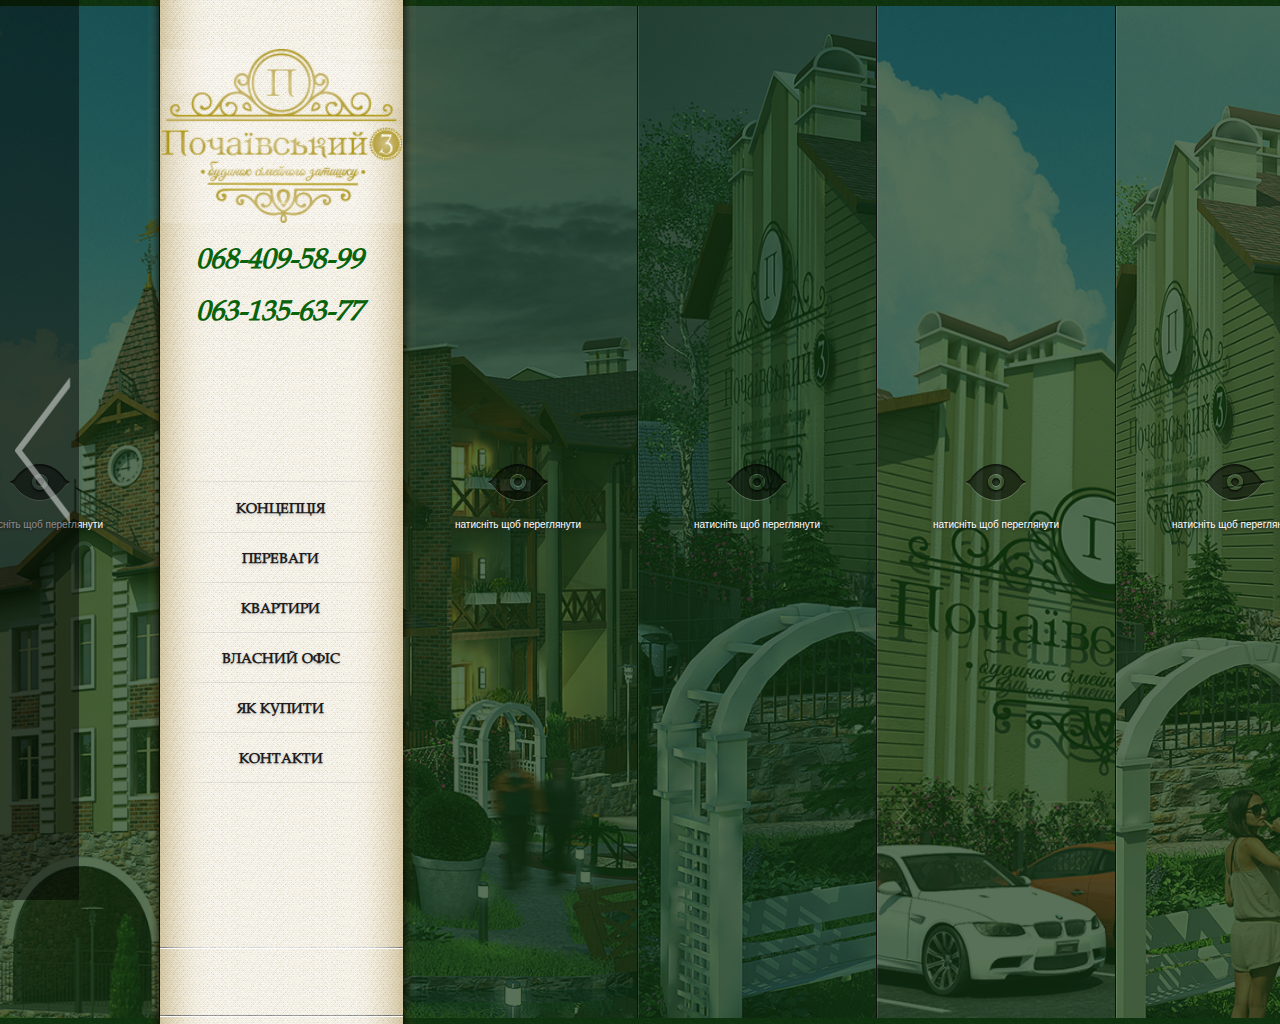
<file: index.html>
<!DOCTYPE html>
<html lang="uk">

<head>
    <meta charset="UTF-8">
    <title>ЖК Почаевский 3</title>
    <link href='http://fonts.googleapis.com/css?family=Open+Sans:400,700,800' rel='stylesheet'>
    <link rel="stylesheet" href="https://use.fontawesome.com/releases/v5.4.1/css/all.css" integrity="sha384-5sAR7xN1Nv6T6+dT2mhtzEpVJvfS3NScPQTrOxhwjIuvcA67KV2R5Jz6kr4abQsz" crossorigin="anonymous">
    <meta name="viewport" content="width=device-width, initial-scale=0.5">
    <link href="js/lightbox2/css/lightbox.min.css" rel="stylesheet">
    <link href="css/style.css" rel="stylesheet">
    <script src="js/jquery-1.7.2.min.js"></script>
    <script src="js/scripts.js"></script>
    <!--[if lt IE 9]> <script src="js/html5.js"></script> <link rel="stylesheet" href="css/ie.css" media="all"> <![endif]-->
    <!--[if lt IE 8]><div style=' clear: both; text-align:center; position: relative;'> <a href="//windows.microsoft.com/en-US/internet-explorer/products/ie/home?ocid=ie6_countdown_bannercode"><img src="http://storage.ie6countdown.com/assets/100/images/banners/warning_bar_0000_us.jpg" border="0" height="42" width="820" alt="You are using an outdated browser. For a faster, safer browsing experience, upgrade for free today." /></a></div> <![endif]-->
    <style type="text/css">
        .umovy-table tr td div {
            display: block;
            margin: 5px auto
        }
        
        .scroll3 {
            min-height: 800px;
            height: auto
        }
        
        .disclaimer {
            width: 94%
        }
        
        .large-col1 {
            margin-bottom: 20px
        }
        
        ::-webkit-scrollbar {
            display: none
        }
        
        #page_terms .wrapper,
        #page_terms .grid_7,
        #page_terms .container_12,
        #page_terms {
            overflow-y: auto !important;
            height: 2000px !important;
            min-height: 2000px !important
        }
        
        #page_terms .container_12 .prefix_4 {
            padding-left: 320px;
            padding-right: 180px !important;
            padding-bottom: 100px !important
        }
        
        .opus li {
            margin: 4px auto !important
        }
        
        .pad1 {
            padding-top: 120px !important;
            padding-bottom: 50px !important
        }
        
        .banner-wrap {
            border: 0;
            display: block;
            width: 99.8%;
            padding: 15px 0 5px 0;
            background: rgba(0, 0, 0, 0.4);
            position: absolute;
            z-index: 9999;
            margin-top: -200px;
            height: 120px
        }
        
        .banner-text {
            color: goldenrod;
            margin: 0 auto;
            width: 50%;
            padding-left: 25%;
            text-align: center
        }
        
        .banner-text h3 {}
        
        .anim-top {
            transition: all 1s ease-in-out;
            transition-delay: 3s;
            transition-property: all;
            transition-duration: 1s;
            margin-top: 0px !important
        }
    </style>
</head>

<body>
    <main id="glob">
        <div id="mainHolder">
            <!-- <a href="#!/page_mail" id="banner-top" class="banner-wrap" style="border: 0; display: block; ; padding: 15px 0 5px 0; background: rgba(0,0,0,0.4);position: absolute; z-index: 9999">
                <div class="banner-text" style="">
                    <h3 style="line-height: 24px;text-transform: none !important; color:goldenrod; font-size: 22px"><div style="text-align: center; text-transform: uppercase; color: orange">АКЦІЯ !!!</div> Тільки 3 квартири в комплектації <span style="color: darkorange">СТАНДАРТ</span> <br> по ціні <span style="color: orange">11 500 грн.</span> за 1 м.кв. <br> <span style="color: orange">Встигніть купити </span>до 30.11.2018.</h3></div>
            </a> -->
            <div class="spinner"></div>
            <div class="arrowL">
                <a href="#"></a>
            </div>
            <div class="arrowR">
                <a class="nextBtn" href="#"></a>
            </div>
            <div class="navicon"> <a class="nav-toggle" href="#"><span></span></a></div>
            <div id="leftPanel">
                <div>
                    <h1><a class="logo" href="#!/page_splash">Почаевский</a></h1>
                    <p class="telephone"><a href="#!/page_mail">068-409-58-99</a></p>
                    <p class="telephone"><a href="#!/page_mail">063-135-63-77</a></p>
                    <nav class="menu">
                        <ul id="menu">
                            <li class="no_disp">
                                <a href="#!/page_splash"></a><strong></strong></li>
                            <li><a href="#!/page_home">Концепцiя</a><strong></strong></li>
                            <li><a href="#!/page_benefits">Переваги</a><strong></strong></li>
                            <li><a href="#!/page_flats">Квартири</a><strong></strong></li>
                            <li><a href="#!/page_office">Власний офіс</a><strong></strong></li>
                            <li><a href="#!/page_terms">Як купити</a><strong></strong></li>
                            <li><a href="#!/page_mail">Контакти</a><strong></strong></li>
                        </ul>
                    </nav>
                    <footer>
                        <ul class="soc_icons">
                            <li>
                                <a target="_blank" href="https://www.facebook.com/Pochaevsky/"> <i class="fab fa-facebook-square"></i> </a>
                            </li>
                            <li>
                                <a href="#"> <i class="fab fa-viber"></i></a>
                            </li>
                            <li>
                                <a href="#"> <i class="fab fa-telegram"></i></a>
                            </li>
                        </ul>
                        <div id="botLine"></div>
                    </footer>
                </div>
            </div>
            <div class="splash">
                <p id="hint">натисніть щоб переглянути</p>
                <div>
                    <ul>
                        <li>
                            <a href="#!/page_home"><img alt="" src="images/pic_top.jpg"></a>
                        </li>
                        <li>
                            <a href="#!/page_home"><img alt="" src="images/page1_pic2.jpg"></a>
                        </li>
                        <li>
                            <a href="#!/page_home"><img alt="" src="images/page1_pic3.jpg"></a>
                        </li>
                        <li>
                            <a href="#!/page_home"><img alt="" src="images/n1.jpg"></a>
                        </li>
                        <li>
                            <a href="#!/page_home"><img alt="" src="images/n2.jpg"></a>
                        </li>
                        <li>
                            <a href="#!/page_home"><img alt="" src="images/page1_pic1.jpg"></a>
                        </li>
                        <li>
                            <a href="#!/page_home"><img alt="" src="images/day2.jpg"></a>
                        </li>
                        <li>
                            <a href="#!/page_home"><img alt="" src="images/n3.jpg"></a>
                        </li>
                    </ul>
                </div>
            </div>
            <div class="splash">
                <div>
                    <ul>
                        <li>
                            <a href="#!/page_home"><img alt="" src="images/day1.jpg"></a>
                        </li>
                        <li>
                            <a href="#!/page_home"><img alt="" src="images/page1_pic2.jpg"></a>
                        </li>
                        <li>
                            <a href="#!/page_home"><img alt="" src="images/page1_pic3.jpg"></a>
                        </li>
                        <li>
                            <a href="#!/page_home"><img alt="" src="images/n1.jpg"></a>
                        </li>
                        <li>
                            <a href="#!/page_home"><img alt="" src="images/n2.jpg"></a>
                        </li>
                        <li>
                            <a href="#!/page_home"><img alt="" src="images/page1_pic1.jpg"></a>
                        </li>
                        <li>
                            <a href="#!/page_home"><img alt="" src="images/day2.jpg"></a>
                        </li>
                        <li>
                            <a href="#!/page_home"><img alt="" src="images/n3.jpg"></a>
                        </li>
                    </ul>
                </div>
            </div>
            <section id="content">
                <ul>
                    <li class="no_disp" id="page_splash"></li>
                    <li id="page_home">
                        <div class="col1 pad3">
                            <div class="wrapper">
                                <ul class="list3">
                                    <li> <img alt="" src="images/pic_top_big.jpg">
                                        <div>
                                            <div class="inblock pad4"> <a class="closeBtn" href="#!/page_splash"><span></span></a>
                                                <h3>Концепція</h3>
                                                <ul class="opus">
                                                    <li>Житловий комплекс «Почаївський 3» має обмежену кількість об’єктів і унікальний архітектурний стиль, який підкреслює якість будинку клубного рівня.</li>
                                                    <li>«Житловий комплекс Почаївський 3» поєднує в собі унікальну можливість комфортного проживання в заміських квартирних апартаментах та користування власним офісом на виходячи з будинку.</li>
                                                    <li>Квартири пропонуються однокімнатні та двокімнатні. Їх оцінять активні та сучасні люди.</li>
                                                    <li> Власний офіс покупець квартири отримує у подарунок. Площа офісів від 13 м.кв.</li>
                                                </ul> <a class="readMore2" href="#!/page_more">Дізнатись більше</a></div>
                                        </div>
                                    </li>
                                    <li> <img alt="" src="images/page1_pic2_big.jpg">
                                        <div>
                                            <div class="inblock pad4 kon"> <a class="closeBtn" href="#!/page_splash"><span></span></a>
                                                <h3>Концепція</h3>
                                                <ul class="opus">
                                                    <li>Житловий комплекс «Почаївський 3» має обмежену кількість об’єктів і унікальний архітектурний стиль, який підкреслює якість будинку клубного рівня.</li>
                                                    <li>«Житловий комплекс Почаївський 3» поєднує в собі унікальну можливість комфортного проживання в заміських квартирних апартаментах та користування власним офісом на виходячи з будинку.</li>
                                                    <li>Квартири пропонуються однокімнатні та двокімнатні. Їх оцінять активні та сучасні люди.</li>
                                                    <li> Власний офіс покупець квартири отримує у подарунок. Площа офісів від 13 м.кв.</li>
                                                </ul> <a class="readMore2" href="#!/page_more">Дізнатись більше</a></div>
                                        </div>
                                    </li>
                                    <li> <img alt="" src="images/day1.jpg">
                                        <div>
                                            <div class="inblock pad4 kon"> <a class="closeBtn" href="#!/page_splash"><span></span></a>
                                                <h3>Концепція</h3>
                                                <ul class="opus">
                                                    <li>Житловий комплекс «Почаївський 3» має обмежену кількість об’єктів і унікальний архітектурний стиль, який підкреслює якість будинку клубного рівня.</li>
                                                    <li>«Житловий комплекс Почаївський 3» поєднує в собі унікальну можливість комфортного проживання в заміських квартирних апартаментах та користування власним офісом на виходячи з будинку.</li>
                                                    <li>Квартири пропонуються однокімнатні та двокімнатні. Їх оцінять активні та сучасні люди.</li>
                                                    <li> Власний офіс покупець квартири отримує у подарунок. Площа офісів від 13 м.кв.</li>
                                                </ul> <a class="readMore2" href="#!/page_more">Дізнатись більше</a></div>
                                        </div>
                                    </li>
                                    <li> <img alt="" src="images/page1_pic3_big.jpg">
                                        <div>
                                            <div class="inblock pad4"> <a class="closeBtn" href="#!/page_splash"><span></span></a>
                                                <h3>Концепція</h3>
                                                <ul class="opus">
                                                    <li>Житловий комплекс «Почаївський 3» має обмежену кількість об’єктів і унікальний архітектурний стиль, який підкреслює якість будинку клубного рівня.</li>
                                                    <li>«Житловий комплекс Почаївський 3» поєднує в собі унікальну можливість комфортного проживання в заміських квартирних апартаментах та користування власним офісом на виходячи з будинку.</li>
                                                    <li>Квартири пропонуються однокімнатні та двокімнатні. Їх оцінять активні та сучасні люди.</li>
                                                    <li> Власний офіс покупець квартири отримує у подарунок. Площа офісів від 13 м.кв.</li>
                                                </ul> <a class="readMore2" href="#!/page_more">Дізнатись більше</a></div>
                                        </div>
                                    </li>
                                    <li> <img alt="" src="images/n1.jpg">
                                        <div>
                                            <div class="inblock pad4"> <a class="closeBtn" href="#!/page_splash"><span></span></a>
                                                <h3>Концепція</h3>
                                                <ul class="opus">
                                                    <li>Житловий комплекс «Почаївський 3» має обмежену кількість об’єктів і унікальний архітектурний стиль, який підкреслює якість будинку клубного рівня.</li>
                                                    <li>«Житловий комплекс Почаївський 3» поєднує в собі унікальну можливість комфортного проживання в заміських квартирних апартаментах та користування власним офісом на виходячи з будинку.</li>
                                                    <li>Квартири пропонуються однокімнатні та двокімнатні. Їх оцінять активні та сучасні люди.</li>
                                                    <li> Власний офіс покупець квартири отримує у подарунок. Площа офісів від 13 м.кв.</li>
                                                </ul> <a class="readMore2" href="#!/page_more">Дізнатись більше</a></div>
                                        </div>
                                    </li>
                                    <li> <img alt="" src="images/n2.jpg">
                                        <div>
                                            <div class="inblock pad4"> <a class="closeBtn" href="#!/page_splash"><span></span></a>
                                                <h3>Концепція</h3>
                                                <ul class="opus">
                                                    <li>Житловий комплекс «Почаївський 3» має обмежену кількість об’єктів і унікальний архітектурний стиль, який підкреслює якість будинку клубного рівня.</li>
                                                    <li>«Житловий комплекс Почаївський 3» поєднує в собі унікальну можливість комфортного проживання в заміських квартирних апартаментах та користування власним офісом на виходячи з будинку.</li>
                                                    <li>Квартири пропонуються однокімнатні та двокімнатні. Їх оцінять активні та сучасні люди.</li>
                                                    <li> Власний офіс покупець квартири отримує у подарунок. Площа офісів від 13 м.кв.</li>
                                                </ul> <a class="readMore2" href="#!/page_more">Дізнатись більше</a></div>
                                        </div>
                                    </li>
                                    <li> <img alt="" src="images/page1_pic1_big.jpg">
                                        <div>
                                            <div class="inblock pad4"> <a class="closeBtn" href="#!/page_splash"><span></span></a>
                                                <h3>Концепція</h3>
                                                <ul class="opus">
                                                    <li>Житловий комплекс «Почаївський 3» має обмежену кількість об’єктів і унікальний архітектурний стиль, який підкреслює якість будинку клубного рівня.</li>
                                                    <li>«Житловий комплекс Почаївський 3» поєднує в собі унікальну можливість комфортного проживання в заміських квартирних апартаментах та користування власним офісом на виходячи з будинку.</li>
                                                    <li>Квартири пропонуються однокімнатні та двокімнатні. Їх оцінять активні та сучасні люди.</li>
                                                    <li> Власний офіс покупець квартири отримує у подарунок. Площа офісів від 13 м.кв.</li>
                                                </ul> <a class="readMore2" href="#!/page_more">Дізнатись більше</a></div>
                                        </div>
                                    </li>
                                    <li> <img alt="" src="images/day2.jpg">
                                        <div>
                                            <div class="inblock pad4"> <a class="closeBtn" href="#!/page_splash"><span></span></a>
                                                <h3>Концепція</h3>
                                                <ul class="opus">
                                                    <li>Житловий комплекс «Почаївський 3» має обмежену кількість об’єктів і унікальний архітектурний стиль, який підкреслює якість будинку клубного рівня.</li>
                                                    <li>«Житловий комплекс Почаївський 3» поєднує в собі унікальну можливість комфортного проживання в заміських квартирних апартаментах та користування власним офісом на виходячи з будинку.</li>
                                                    <li>Квартири пропонуються однокімнатні та двокімнатні. Їх оцінять активні та сучасні люди.</li>
                                                    <li> Власний офіс покупець квартири отримує у подарунок. Площа офісів від 13 м.кв.</li>
                                                </ul> <a class="readMore2" href="#!/page_more">Дізнатись більше</a></div>
                                        </div>
                                    </li>
                                    <li> <img alt="" src="images/n3.jpg">
                                        <div>
                                            <div class="inblock pad4"> <a class="closeBtn" href="#!/page_splash"><span></span></a>
                                                <h3>Концепція</h3>
                                                <ul class="opus">
                                                    <li>Житловий комплекс «Почаївський 3» має обмежену кількість об’єктів і унікальний архітектурний стиль, який підкреслює якість будинку клубного рівня.</li>
                                                    <li>«Житловий комплекс Почаївський 3» поєднує в собі унікальну можливість комфортного проживання в заміських квартирних апартаментах та користування власним офісом на виходячи з будинку.</li>
                                                    <li>Квартири пропонуються однокімнатні та двокімнатні. Їх оцінять активні та сучасні люди.</li>
                                                    <li> Власний офіс покупець квартири отримує у подарунок. Площа офісів від 13 м.кв.</li>
                                                </ul> <a class="readMore2" href="#!/page_more">Дізнатись більше</a></div>
                                        </div>
                                    </li>
                                </ul>
                            </div>
                        </div>
                    </li>
                    <li id="page_benefits">
                        <div class="col1 pad3">
                            <div class="wrapper">
                                <ul class="list3">
                                    <li> <img alt="" src="images/page1_pic2_big.jpg">
                                        <div>
                                            <div class="inblock benefits-pad"> <a class="closeBtn" href="#!/page_splash"><span></span></a>
                                                <h3>Переваги</h3>
                                                <div class="wrapper benefits">
                                                    <div class="row">
                                                        <div class="col-tret"> <img alt="" src="images/b/ico1.png">
                                                            <h4>Екологічність</h4>
                                                            <p>Ж.К. «Почаївський-3» розташований у зеленому місті Буча, де немає шкідливої промисловості та виробництв. Поряд лісова частина міста та озеро.</p>
                                                        </div>
                                                        <div class="col-tret"> <img alt="" src="images/b/ico2.png">
                                                            <h4>Сімейні цінності</h4>
                                                            <p>Формат комплексу передбачає житло у якому Ви та Ваша родина зможуть затишно мешкати довгі роки.</p>
                                                        </div>
                                                        <div class="col-tret"> <img alt="" src="images/b/ico3.png">
                                                            <h4>Якість</h4>
                                                            <p>Комплекс будується тільки з сертифікованих та якісних матеріалів і згідно стандартів передбачених Державно будівельними нормами України.</p>
                                                        </div>
                                                    </div>
                                                    <div class="row">
                                                        <div class="col-tret"> <img alt="" src="images/b/ico1-1.png">
                                                            <h4>Комфорт</h4>
                                                            <p>Поєднання переваг міського життя зі спокійним ритмом клубного будинку принесе Вам та Вашій родині сімейний затишок та комфорт.</p>
                                                        </div>
                                                        <div class="col-tret"> <img alt="" src="images/b/ico1-2.png">
                                                            <h4>Престижність</h4>
                                                            <p>Комплекс створений по оригінальному архітектурному проекту з увагою до важливих побутових дрібниць.</p>
                                                        </div>
                                                        <div class="col-tret"> <img alt="" src="images/b/ico1-3.png">
                                                            <h4>Економічність</h4>
                                                            <p>Житло у комплексі має оптимальне співвідношення якості та ціни. Придбання цієї нерухомості зараз - є Вашим капіталовкладенням у майбутнє.</p>
                                                        </div>
                                                    </div>
                                                </div>
                                            </div>
                                        </div>
                                    </li>
                                    <li> <img alt="" src="images/page1_pic2_big.jpg">
                                        <div>
                                            <div class="inblock pad4"> <a class="closeBtn" href="#!/page_splash"><span></span></a>
                                                <h3>Концепція</h3>
                                                <p>«Житловий комплекс Почаївський 3» має обмежену кількість об’єктів і унікальний архітектурний стиль, який підкреслює якість будинку клубного рівня. «Житловий комплекс Почаївський 3» поєднує в собі затишок заміського життя з комфортом квартирних апартаментів. Таунхауси пропонуються в двох варіантах: три рівневі та чотири рівневі, загальною площею від 80 кв.м. Їх оцінять поціновувачі комфорту. Квартири пропонуються однокімнатні та двокімнатні. Їх оцінять активні та сучасні люди. <a class="readMore2" href="#!/page_more">Дізнатись більше</a></p>
                                            </div>
                                        </div>
                                    </li>
                                    <li> <img alt="" src="images/green-bg.jpg">
                                        <div>
                                            <div class="inblock pad4"> <a class="closeBtn" href="#!/page_splash"><span></span></a>
                                                <h3>Концепція</h3>
                                                <p>«Житловий комплекс Почаївський 3» має обмежену кількість об’єктів і унікальний архітектурний стиль, який підкреслює якість будинку клубного рівня. «Житловий комплекс Почаївський 3» поєднує в собі затишок заміського життя з комфортом квартирних апартаментів. Таунхауси пропонуються в двох варіантах: три рівневі та чотири рівневі, загальною площею від 80 кв.м. Їх оцінять поціновувачі комфорту. Квартири пропонуються однокімнатні та двокімнатні. Їх оцінять активні та сучасні люди. <a class="readMore2" href="#!/page_more">Дізнатись більше</a></p>
                                            </div>
                                        </div>
                                    </li>
                                    <li> <img alt="" src="images/page1_pic3_big.jpg">
                                        <div>
                                            <div class="inblock pad4"> <a class="closeBtn" href="#!/page_splash"><span></span></a>
                                                <h3>Концепція</h3>
                                                <p class="ws"><span class="color2">$920,000</span> - <span class="color2">3</span> beds | <span class="color2">2</span> bath | <span class="color2">2</span> parking places</p>
                                                <p>«Житловий комплекс Почаївський 3» має обмежену кількість об’єктів і унікальний архітектурний стиль, який підкреслює якість будинку клубного рівня. «Житловий комплекс Почаївський 3» поєднує в собі затишок заміського життя з комфортом квартирних апартаментів. Таунхауси пропонуються в двох варіантах: три рівневі та чотири рівневі, загальною площею від 80 кв.м. Їх оцінять поціновувачі комфорту. Квартири пропонуються однокімнатні та двокімнатні. Їх оцінять активні та сучасні люди. <a class="readMore2" href="#!/page_more">Дізнатись більше</a></p>
                                            </div>
                                        </div>
                                    </li>
                                    <li> <img alt="" src="images/page1_pic1_big.jpg">
                                        <div>
                                            <div class="inblock pad4"> <a class="closeBtn" href="#!/page_splash"><span></span></a>
                                                <h3>Концепція</h3>
                                                <p> - «Житловий комплекс Почаївський 3» має обмежену кількість об’єктів і унікальний архітектурний стиль, який підкреслює якість будинку клубного рівня.
                                                    <br> - «Житловий комплекс Почаївський 3» поєднує в собі унікальну можливість комфортного проживання в заміських квартирних апартаментах та користування власним офісом на виходячи з будинку.
                                                    <br> - Квартири пропонуються однокімнатні та двокімнатні. Їх оцінять активні та сучасні люди.
                                                    <br> - Власний офіс покупець квартири отримує у подарунок. Площа офісів від 13 м.кв. <a class="readMore2" href="#!/page_more">Дізнатись більше</a></p>
                                            </div>
                                        </div>
                                    </li>
                                </ul>
                            </div>
                        </div>
                    </li>
                    <li id="page_flats">
                        <div class="container_12 houses">
                            <div class="prefix_3">
                                <div class="wrapper pad1">
                                    <h3 class="town">Квартири</h3>
                                    <h2>вул.Катерини Білокур 3</h2>
                                    <h4><span>Cекція 1 <br> Оберіть свою квартиру </span></h4>
                                    <div class="gallery flats gallery2">
                                        <div class="flats-col wrap">
                                            <div class="row first">
                                                <div class="flatl flat-item">
                                                    <a class="example-image-link ex1" data-href="images/flats/1A.jpg" data-lightbox="example-set" href="images/flats/1A.jpg"></a>
                                                    <div class="data-description">
                                                        <h4>Квартира тип 1A</h4>
                                                        <p>Загальна площа кв.м</p>
                                                    </div>
                                                </div>
                                                <div class="flatl flat-item">
                                                    <a class="example-image-link" data-href="images/flats/kv1B.jpg" data-lightbox="example-set" href="images/flats/kv1B.jpg"></a>
                                                    <div class="data-description">
                                                        <h4>Квартира 1 Б</h4>
                                                        <p>Загальна площа кв.м</p>
                                                    </div>
                                                </div>
                                                <div class="flatl flat-item">
                                                    <a class="example-image-link ex1" data-href="images/flats/2A.jpg" data-lightbox="example-set" href="images/flats/2A.jpg"></a>
                                                    <div class="data-description">
                                                        <h4>Квартира тип 2A</h4>
                                                        <p>Загальна площа кв.м</p>
                                                    </div>
                                                </div>
                                            </div>
                                            <div class="row">
                                                <div class="flatl flat-item">
                                                    <a class="example-image-link ex1" data-href="images/flats/1A.jpg" data-lightbox="example-set" href="images/flats/1A.jpg"></a>
                                                    <div class="data-description">
                                                        <h4>Квартира тип 1A</h4>
                                                        <p>Загальна площа кв.м</p>
                                                    </div>
                                                </div>
                                                <div class="flatl flat-item">
                                                    <a class="example-image-link" style="margin-top: 30px" data-href="images/flats/2B.jpg" data-lightbox="example-set" href="images/flats/2B.jpg"></a>
                                                    <div class="data-description">
                                                        <h4>Квартира тип 2 Б</h4>
                                                        <p>Загальна площа кв.м</p>
                                                    </div>
                                                </div>
                                                <div class="flatl flat-item">
                                                    <a class="example-image-link ex1" data-href="images/flats/2A.jpg" data-lightbox="example-set" href="images/flats/2A.jpg"></a>
                                                    <div class="data-description">
                                                        <h4>Квартира тип 2A</h4>
                                                        <p>Загальна площа кв.м</p>
                                                    </div>
                                                </div>
                                            </div>
                                        </div>
                                    </div>
                                    <h4><span>Cекція 2 <br> Оберіть свою квартиру </span></h4>
                                    <div class="gallery flats gallery1">
                                        <div class="flats-col wrap">
                                            <div class="row first">
                                                <div class="flatl flat-item">
                                                    <a class="example-image-link" data-href="images/flats/1V-s-balkonom.jpg" data-lightbox="example-set" href="images/flats/1V-s-balkonom.jpg"></a>
                                                    <div class="data-description">
                                                        <h4>Квартира 1 В з балконом</h4>
                                                        <p>Загальна площа кв.м</p>
                                                    </div>
                                                </div>
                                                <div class="flatl flat-item">
                                                    <a class="example-image-link" data-href="images/flats/3A.jpg" data-lightbox="example-set" href="images/flats/3A.jpg"></a>
                                                    <div class="data-description">
                                                        <h4>Квартира тип 3A</h4>
                                                        <p>Загальна площа кв.м</p>
                                                    </div>
                                                </div>
                                            </div>
                                            <div class="row">
                                                <div class="flatl flat-item">
                                                    <a class="example-image-link" data-href="images/flats/2A.jpg" data-lightbox="example-set" href="images/flats/2A.jpg"></a>
                                                    <div class="data-description">
                                                        <h4>Квартира тип 2A</h4>
                                                        <p>Загальна площа кв.м</p>
                                                    </div>
                                                </div>
                                                <div class="flatl flat-item">
                                                    <a class="example-image-link" data-href="images/flats/3A.jpg" data-lightbox="example-set" href="images/flats/3A.jpg"></a>
                                                    <div class="data-description">
                                                        <h4>Квартира тип 3A</h4>
                                                        <p>Загальна площа кв.м</p>
                                                    </div>
                                                </div>
                                            </div>
                                        </div>
                                    </div>
                                    <div class="disclaimer">
                                        <p>Будівництво першої черги комплексу стартує у 4 кварталі 2018 року і завершується у 4 кварталі 2019 року. Всього у продажі 28 у об’єктів нерухомості.</p>
                                        <p> Кожному покупцю квартири унікальна пропозиція – офіс у подарунок.
                                            <br> Офісне приміщення здається з ремонтом , підключеним інтернетом та сервісним обслуговуванням.</p>
                                    </div>
                                </div>
                            </div>
                        </div>
                    </li>
                    <li id="page_office" style="visibility: visible; top: 0px;">
                        <div class="container_12 houses">
                            <div class="prefix_3">
                                <div class="wrapper pad1">
                                    <h3 class="town">Власний Офіс</h3>
                                    <h2>вул.Катерини Білокур 3</h2>
                                    <div class="offices">
                                        <h4><span>Cекція 1 <br> Оберіть офіс у подарунок </span></h4>
                                        <a class="of-image-link office2" data-href="images/offices/office-1-2.jpg" data-lightbox="of-set" href="images/offices/office-1-2.jpg"><img src="images/offices/office-1-2-min.jpg" alt="Section 1 office"></a>
                                        <h4><span>Cекція 2 <br> Оберіть офіс у подарунок </span></h4>
                                        <a class="of-image-link office1" data-href="images/offices/office-1-1.jpg" data-lightbox="of-set" href="images/offices/office-1-1.jpg"><img src="images/offices/office-1-1-min.jpg" alt="Section 1 office"></a>
                                    </div>
                                    <div class="disclaimer">
                                        <p>Будівництво першої черги комплексу стартує у 4 кварталі 2018 року і завершується у 4 кварталі 2019 року. Всього у продажі 28 у об’єктів нерухомості.</p>
                                        <p> Кожному покупцю квартири унікальна пропозиція – офіс у подарунок.
                                            <br> Офісне приміщення здається з ремонтом , розведеним інтернетом та сервісним обслуговуванням.</p>
                                    </div>
                                </div>
                            </div>
                        </div>
                    </li>
                    <li id="page_terms">
                        <div class="container_12">
                            <div class="grid_7 prefix_4">
                                <div class="wrapper pad1 um">
                                    <h3>Як купити</h3>
                                    <div class="scroll3">
                                        <h2>Варіанти комплектацій нерухомості</h2>
                                        <table class="umovy-table t2">
                                            <tr>
                                                <th><b>Базовий</b></th>
                                                <th><b>Стандарт</b></th>
                                                <th><b>Комфорт</b></th>
                                            </tr>
                                            <tr>
                                                <td>
                                                    <div>- Вхідні двері гарної якості</div>
                                                    <div>- Стяжка підлоги</div>
                                                    <div>- Розведення електрики по точкам по квартирі</div>
                                                    <div>- Розведення системи опалення по квартирі</div>
                                                    <div> - Встановлення лічильників на електроенергію, газ, воду</div>
                                                </td>
                                                <td>
                                                    <div>- Вхідні двері гарної якості</div>
                                                    <div>- Встановлення двухконтурного газового котла</div>
                                                    <div>- Стяжка підлоги</div>
                                                    <div>- Гіпсова штукатурка</div>
                                                    <div>- Розведення електрики по точкам по квартирі</div>
                                                    <div>- Розведення системи опалення по квартирі</div>
                                                    <div>- Встановлення радіаторів</div>
                                                    <div> - Встановлення лічильників на електроенергію, газ, воду</div>
                                                </td>
                                                <td>
                                                    <div>- Вхідні двері гарної якості</div>
                                                    <div>- Встановлення двухконтурного газового котла</div>
                                                    <div>- Стяжка підлоги</div>
                                                    <div>- Гіпсова штукатурка</div>
                                                    <div>- Розведення електрики по точкам по квартирі</div>
                                                    <div>- Розведення системи опалення по квартирі</div>
                                                    <div>- Встановлення радіаторів</div>
                                                    <div> - Встановлення лічильників на електроенергію, газ, воду</div> - Встановлення електричних розеток та вимикачів по квартирі
                                                    <div> - Тепла підлога</div>
                                                </td>
                                            </tr>
                                        </table>
                                        <h2>Умови придбання</h2>
                                        <ul class="opus op2">
                                            <li>Фіксована ціна в гривні за кв.м.</li>
                                            <li>Перший внесок від 30%.</li>
                                            <li>Оплата без прив’язки до курсу валют.</li>
                                            <li>Розстрочка до введення в експлуатацію будинку.</li>
                                            <li> Можливість придбати на Акційних умовах.</li>
                                            <li>Подарунок при 100% оплаті.</li>
                                        </ul>
                                    </div>
                                </div>
                            </div>
                        </div>
                    </li>
                    <li id="page_mail">
                        <div class="container_12">
                            <div class="grid_8 contacts contacts1">
                                <div class="wrapper">
                                    <figure class="google_map">
                                        <iframe allowfullscreen height="450" src="https://www.google.com/maps/embed?pb=!1m18!1m12!1m3!1d753.7195527828211!2d30.22275274255235!3d50.549045361015374!2m3!1f0!2f0!3f0!3m2!1i1024!2i768!4f13.1!3m3!1m2!1s0x472b31912ebef689%3A0xd05095f8ccd8e80f!2z0J_QvtGH0LDRl9Cy0YHRjNC60LjQuSAzLCDQntGE0ZbRgSDQv9GA0L7QtNCw0LbRgy4!5e0!3m2!1sru!2sua!4v1540130485238" style="border:0;width:100%"></iframe>
                                    </figure>
                                    <div>
                                        <p>«Почаївський 3» Будинок сімейного затишку.</p>
                                        <p>Україна, Київська обл.
                                            <br> Офіс продажу
                                            <br> м.Буча, вул.Вокзальна 76б</p>
                                        <p class="tphone">068-409-58-99</p>
                                        <p class="tphone">063-135-63-77</p>
                                        <p><a class="temail" href="mailto:pochaevsky@ukr.net">pochaevsky@ukr.net</a></p>
                                    </div>
                                </div>
                            </div>
                            <div class="grid_7 suffix_1 prefix_4">
                                <div class="wrapper">
                                    <div class="hr"></div>
                                </div>
                            </div>
                            <div class="grid_8 contacts">
                                <div class="wrapper">
                                    <h2>Отримати дзвiнок</h2>
                                    <form id="form1" name="form1">
                                        <div class="success"> Контактнi даннi прийнятi <strong>Ми з вами зєднаємось.</strong></div>
                                        <fieldset>
                                            <div class="w3">
                                                <label><span>Ім'я:</span>
                                                    <input type="text" id="name" value=""> <span class="error">*Будь ласка, Перевірте Ім'я.</span> <span class="empty">*Будь ласка, запоніть це поле.</span></label>
                                                <br>
                                                <label class="email"><span>Е-mail:</span>
                                                    <input id="email" type="email" value=""> <span class="error">*Будь ласка, Перевірте e-mail.</span> <span class="empty">*Будь ласка, запоніть це поле.</span></label>
                                                <br>
                                                <label class="phone"><span>Телефон:</span>
                                                    <input type="tel" id="phone" value=""> <span class="error">*Будь ласка, Перевірте телефон.</span> <span class="empty">*Будь ласка, запоніть це поле.</span></label>
                                            </div>
                                            <div class="w3">
                                                <label><span>Яку квартиру обрали? </span>
                                                    <textarea id="message" cols="50" rows="20" name="message"> 
                                                    </textarea><span class="empty">*Будь ласка, заповніть це поле.</span></label>
                                                <br class="clear">
                                                <div class="btns">
                                                    <p><a class="readMore" data-type="reset" href="#">Очистити</a><a class="readMore otp" data-type="submit" href="#">Відправити.</a></p>
                                                </div>
                                            </div>
                                        </fieldset>
                                    </form>
                                </div>
                            </div>
                        </div>
                    </li>
                    <li id="page_more">
                        <div class="container_12">
                            <div class="grid_7 prefix_4 suffix_1">
                                <div class="wrapper more">
                                    <h2>Концепція комлексу.</h2>
                                    <p> Будинок 1 черги є ексклюзивним , якісним проектом і не має аналогів у класі клубних будинків, Але кількість квартир є обмежена : всього 28.</p>
                                    <p> Зараз діє Акція - Придбай житло для комфортного життя – власне місце для ведення бізнесу у подарунок</p>
                                    <p> Житловий комплекс «Почаївський-3» розташований біля лісопаркової зони, у зеленому місті Буча. Місто розташоване всього в 12 км від Києва.</p>
                                    <p> У 10-15 хвилинах прогулянки від Ж.К. «Почаївський-3» розташований дитячий садочок «Козачок», загальноосвітня школа №1, магазини, та міський парк (площею 32 га) з міським пляжем, та ресторанним комплексом</p>
                                    <p>Буча саме те місто, що рухаючись вперед, дає можливість своїм мешканцям гарно жити, приємно відпочивати, чудово творити.</p>
                                    <p class="advice"><b>Житловий Комплекс «Почаївський-3» - відчуй сімейний затишок - купуй квартиру мрії.</b></p>
                                </div>
                            </div>
                        </div>
                    </li>
                </ul>
                <script>
                    jQuery(document).ready(function() {
                        jQuery('#banner-top').addClass('anim-top');
                    });
                </script>
                <footer>
                    <div class="container_12">
                        <div class="grid_9 prefix_3">
                            <p>ЖК Почаївський 3 (c) 2018</p>
                        </div>
                    </div>
                </footer>
    </main>
    <script src="js/lightbox2/js/lightbox.min.js"></script>
</body>

</html>
</file>
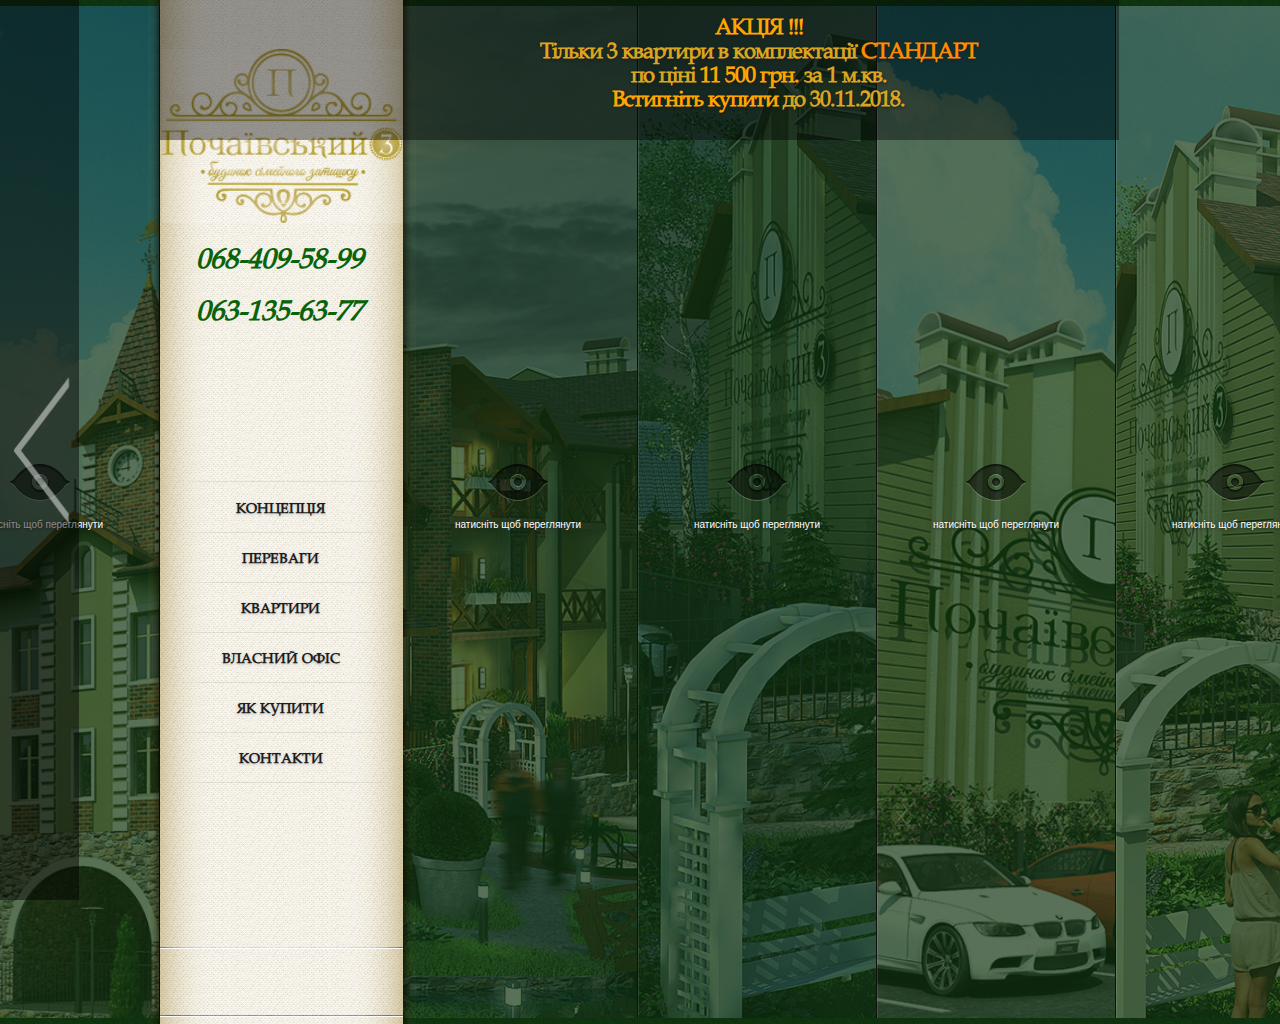
<file: index.min.html>
<!DOCTYPE html><html lang="uk"><head><meta charset="UTF-8"><title>ЖК Почаевский 3</title><link href='http://fonts.googleapis.com/css?family=Open+Sans:400,700,800' rel='stylesheet'><link rel="stylesheet" href="https://use.fontawesome.com/releases/v5.4.1/css/all.css" integrity="sha384-5sAR7xN1Nv6T6+dT2mhtzEpVJvfS3NScPQTrOxhwjIuvcA67KV2R5Jz6kr4abQsz" crossorigin="anonymous"><meta name="viewport" content="width=device-width, initial-scale=0.5"><link href="js/lightbox2/css/lightbox.min.css" rel="stylesheet"><link href="css/style.css" rel="stylesheet"> <script src="js/jquery-1.7.2.min.js"></script> <script src="js/scripts.js"></script><!--[if lt IE 9]> <script src="js/html5.js"></script> <link rel="stylesheet" href="css/ie.css" media="all"> <![endif]--> <!--[if lt IE 8]><div style=' clear: both; text-align:center; position: relative;'> <a href="//windows.microsoft.com/en-US/internet-explorer/products/ie/home?ocid=ie6_countdown_bannercode"><img src="http://storage.ie6countdown.com/assets/100/images/banners/warning_bar_0000_us.jpg" border="0" height="42" width="820" alt="You are using an outdated browser. For a faster, safer browsing experience, upgrade for free today." /></a></div> <![endif]--><style type="text/css">.umovy-table tr td div{display:block;margin:5px auto}.scroll3{min-height:800px;height:auto}.disclaimer{width:94%}.large-col1{margin-bottom:20px}::-webkit-scrollbar{display:none}#page_terms .wrapper, #page_terms .grid_7, #page_terms .container_12,#page_terms{overflow-y:auto !important;height:2000px !important;min-height:2000px !important}#page_terms .container_12 .prefix_4{padding-left:320px;padding-right:180px !important;padding-bottom:100px !important}.opus li{margin:4px auto !important}.pad1{padding-top:120px !important;padding-bottom:50px !important}.banner-wrap{border:0;display:block;width:99.8%;padding:15px 0 5px 0;background:rgba(0,0,0,0.4);position:absolute;z-index:9999;margin-top:-200px;height:120px}.banner-text{color:goldenrod;margin:0 auto;width:50%;padding-left:25%;text-align:center}.banner-text h3{}.anim-top{transition:all 1s ease-in-out;transition-delay:3s;transition-property:all;transition-duration:1s;margin-top:0px !important}</style></head><body> <main id="glob"><div id="mainHolder" ><a href="#!/page_mail" id="banner-top" class="banner-wrap" style="border: 0; display: block; ; padding: 15px 0 5px 0; background: rgba(0,0,0,0.4);position: absolute; z-index: 9999"><div class="banner-text" style=""><h3 style="line-height: 24px;text-transform: none !important; color:goldenrod; font-size: 22px"><div style="text-align: center; text-transform: uppercase; color: orange">АКЦІЯ !!!</div> Тільки 3 квартири в комплектації <span style="color: darkorange">СТАНДАРТ</span> <br> по ціні <span style="color: orange">11 500 грн.</span> за 1 м.кв. <br> <span style="color: orange">Встигніть купити </span>до 30.11.2018.</h3></div> </a><div class="spinner"></div><div class="arrowL"> <a href="#"></a></div><div class="arrowR"> <a class="nextBtn" href="#"></a></div><div class="navicon"> <a class="nav-toggle" href="#"><span></span></a></div><div id="leftPanel"><div><h1><a class="logo" href="#!/page_splash">Почаевский</a></h1><p class="telephone"><a href="#!/page_mail">068-409-58-99</a></p><p class="telephone"><a href="#!/page_mail">063-135-63-77</a></p><nav class="menu" ><ul id="menu"><li class="no_disp"><a href="#!/page_splash"></a><strong></strong></li><li><a href="#!/page_home">Концепцiя</a><strong></strong></li><li><a href="#!/page_benefits">Переваги</a><strong></strong></li><li><a href="#!/page_flats">Квартири</a><strong></strong></li><li><a href="#!/page_office">Власний офіс</a><strong></strong></li><li><a href="#!/page_terms">Як купити</a><strong></strong></li><li><a href="#!/page_mail">Контакти</a><strong></strong></li></ul> </nav><footer><ul class="soc_icons"><li><a target="_blank" href="https://www.facebook.com/Pochaevsky/"> <i class="fab fa-facebook-square"></i> </a></li><li><a href="#"> <i class="fab fa-viber"></i></a></li><li><a href="#"> <i class="fab fa-telegram"></i></a></li></ul><div id="botLine"></div> </footer></div></div><div class="splash"><p id="hint">натисніть щоб переглянути</p><div><ul><li><a href="#!/page_home"><img alt="" src="images/pic_top.jpg"></a></li><li><a href="#!/page_home"><img alt="" src="images/page1_pic2.jpg"></a></li><li><a href="#!/page_home"><img alt="" src="images/page1_pic3.jpg"></a></li><li><a href="#!/page_home"><img alt="" src="images/n1.jpg"></a></li><li><a href="#!/page_home"><img alt="" src="images/n2.jpg"></a></li><li><a href="#!/page_home"><img alt="" src="images/page1_pic1.jpg"></a></li><li><a href="#!/page_home"><img alt="" src="images/day2.jpg"></a></li><li><a href="#!/page_home"><img alt="" src="images/n3.jpg"></a></li></ul></div></div><div class="splash"><div><ul><li><a href="#!/page_home"><img alt="" src="images/day1.jpg"></a></li><li><a href="#!/page_home"><img alt="" src="images/page1_pic2.jpg"></a></li><li><a href="#!/page_home"><img alt="" src="images/page1_pic3.jpg"></a></li><li><a href="#!/page_home"><img alt="" src="images/n1.jpg"></a></li><li><a href="#!/page_home"><img alt="" src="images/n2.jpg"></a></li><li><a href="#!/page_home"><img alt="" src="images/page1_pic1.jpg"></a></li><li><a href="#!/page_home"><img alt="" src="images/day2.jpg"></a></li><li><a href="#!/page_home"><img alt="" src="images/n3.jpg"></a></li></ul></div></div><section id="content"><ul><li class="no_disp" id="page_splash"></li><li id="page_home"><div class="col1 pad3"><div class="wrapper"><ul class="list3"><li> <img alt="" src="images/pic_top_big.jpg"><div><div class="inblock pad4"> <a class="closeBtn" href="#!/page_splash"><span></span></a><h3>Концепція</h3><ul class="opus"><li>Житловий комплекс «Почаївський 3» має обмежену кількість об’єктів і унікальний архітектурний стиль, який підкреслює якість будинку клубного рівня.</li><li>«Житловий комплекс Почаївський 3» поєднує в собі унікальну можливість комфортного проживання в заміських квартирних апартаментах та користування власним офісом на виходячи з будинку.</li><li>Квартири пропонуються однокімнатні та двокімнатні. Їх оцінять активні та сучасні люди.</li><li> Власний офіс покупець квартири отримує у подарунок. Площа офісів від 13 м.кв.</li></ul> <a class="readMore2" href="#!/page_more">Дізнатись більше</a></div></div></li><li> <img alt="" src="images/page1_pic2_big.jpg"><div><div class="inblock pad4 kon"> <a class="closeBtn" href="#!/page_splash"><span></span></a><h3>Концепція</h3><ul class="opus"><li>Житловий комплекс «Почаївський 3» має обмежену кількість об’єктів і унікальний архітектурний стиль, який підкреслює якість будинку клубного рівня.</li><li>«Житловий комплекс Почаївський 3» поєднує в собі унікальну можливість комфортного проживання в заміських квартирних апартаментах та користування власним офісом на виходячи з будинку.</li><li>Квартири пропонуються однокімнатні та двокімнатні. Їх оцінять активні та сучасні люди.</li><li> Власний офіс покупець квартири отримує у подарунок. Площа офісів від 13 м.кв.</li></ul> <a class="readMore2" href="#!/page_more">Дізнатись більше</a></div></div></li><li> <img alt="" src="images/day1.jpg"><div><div class="inblock pad4 kon"> <a class="closeBtn" href="#!/page_splash"><span></span></a><h3>Концепція</h3><ul class="opus"><li>Житловий комплекс «Почаївський 3» має обмежену кількість об’єктів і унікальний архітектурний стиль, який підкреслює якість будинку клубного рівня.</li><li>«Житловий комплекс Почаївський 3» поєднує в собі унікальну можливість комфортного проживання в заміських квартирних апартаментах та користування власним офісом на виходячи з будинку.</li><li>Квартири пропонуються однокімнатні та двокімнатні. Їх оцінять активні та сучасні люди.</li><li> Власний офіс покупець квартири отримує у подарунок. Площа офісів від 13 м.кв.</li></ul> <a class="readMore2" href="#!/page_more">Дізнатись більше</a></div></div></li><li> <img alt="" src="images/page1_pic3_big.jpg"><div><div class="inblock pad4"> <a class="closeBtn" href="#!/page_splash"><span></span></a><h3>Концепція</h3><ul class="opus"><li>Житловий комплекс «Почаївський 3» має обмежену кількість об’єктів і унікальний архітектурний стиль, який підкреслює якість будинку клубного рівня.</li><li>«Житловий комплекс Почаївський 3» поєднує в собі унікальну можливість комфортного проживання в заміських квартирних апартаментах та користування власним офісом на виходячи з будинку.</li><li>Квартири пропонуються однокімнатні та двокімнатні. Їх оцінять активні та сучасні люди.</li><li> Власний офіс покупець квартири отримує у подарунок. Площа офісів від 13 м.кв.</li></ul> <a class="readMore2" href="#!/page_more">Дізнатись більше</a></div></div></li><li> <img alt="" src="images/n1.jpg"><div><div class="inblock pad4"> <a class="closeBtn" href="#!/page_splash"><span></span></a><h3>Концепція</h3><ul class="opus"><li>Житловий комплекс «Почаївський 3» має обмежену кількість об’єктів і унікальний архітектурний стиль, який підкреслює якість будинку клубного рівня.</li><li>«Житловий комплекс Почаївський 3» поєднує в собі унікальну можливість комфортного проживання в заміських квартирних апартаментах та користування власним офісом на виходячи з будинку.</li><li>Квартири пропонуються однокімнатні та двокімнатні. Їх оцінять активні та сучасні люди.</li><li> Власний офіс покупець квартири отримує у подарунок. Площа офісів від 13 м.кв.</li></ul> <a class="readMore2" href="#!/page_more">Дізнатись більше</a></div></div></li><li> <img alt="" src="images/n2.jpg"><div><div class="inblock pad4"> <a class="closeBtn" href="#!/page_splash"><span></span></a><h3>Концепція</h3><ul class="opus"><li>Житловий комплекс «Почаївський 3» має обмежену кількість об’єктів і унікальний архітектурний стиль, який підкреслює якість будинку клубного рівня.</li><li>«Житловий комплекс Почаївський 3» поєднує в собі унікальну можливість комфортного проживання в заміських квартирних апартаментах та користування власним офісом на виходячи з будинку.</li><li>Квартири пропонуються однокімнатні та двокімнатні. Їх оцінять активні та сучасні люди.</li><li> Власний офіс покупець квартири отримує у подарунок. Площа офісів від 13 м.кв.</li></ul> <a class="readMore2" href="#!/page_more">Дізнатись більше</a></div></div></li><li> <img alt="" src="images/page1_pic1_big.jpg"><div><div class="inblock pad4"> <a class="closeBtn" href="#!/page_splash"><span></span></a><h3>Концепція</h3><ul class="opus"><li>Житловий комплекс «Почаївський 3» має обмежену кількість об’єктів і унікальний архітектурний стиль, який підкреслює якість будинку клубного рівня.</li><li>«Житловий комплекс Почаївський 3» поєднує в собі унікальну можливість комфортного проживання в заміських квартирних апартаментах та користування власним офісом на виходячи з будинку.</li><li>Квартири пропонуються однокімнатні та двокімнатні. Їх оцінять активні та сучасні люди.</li><li> Власний офіс покупець квартири отримує у подарунок. Площа офісів від 13 м.кв.</li></ul> <a class="readMore2" href="#!/page_more">Дізнатись більше</a></div></div></li><li> <img alt="" src="images/day2.jpg"><div><div class="inblock pad4"> <a class="closeBtn" href="#!/page_splash"><span></span></a><h3>Концепція</h3><ul class="opus"><li>Житловий комплекс «Почаївський 3» має обмежену кількість об’єктів і унікальний архітектурний стиль, який підкреслює якість будинку клубного рівня.</li><li>«Житловий комплекс Почаївський 3» поєднує в собі унікальну можливість комфортного проживання в заміських квартирних апартаментах та користування власним офісом на виходячи з будинку.</li><li>Квартири пропонуються однокімнатні та двокімнатні. Їх оцінять активні та сучасні люди.</li><li> Власний офіс покупець квартири отримує у подарунок. Площа офісів від 13 м.кв.</li></ul> <a class="readMore2" href="#!/page_more">Дізнатись більше</a></div></div></li><li> <img alt="" src="images/n3.jpg"><div><div class="inblock pad4"> <a class="closeBtn" href="#!/page_splash"><span></span></a><h3>Концепція</h3><ul class="opus"><li>Житловий комплекс «Почаївський 3» має обмежену кількість об’єктів і унікальний архітектурний стиль, який підкреслює якість будинку клубного рівня.</li><li>«Житловий комплекс Почаївський 3» поєднує в собі унікальну можливість комфортного проживання в заміських квартирних апартаментах та користування власним офісом на виходячи з будинку.</li><li>Квартири пропонуються однокімнатні та двокімнатні. Їх оцінять активні та сучасні люди.</li><li> Власний офіс покупець квартири отримує у подарунок. Площа офісів від 13 м.кв.</li></ul> <a class="readMore2" href="#!/page_more">Дізнатись більше</a></div></div></li></ul></div></div></li><li id="page_benefits"><div class="col1 pad3"><div class="wrapper"><ul class="list3"><li> <img alt="" src="images/page1_pic2_big.jpg"><div><div class="inblock benefits-pad"> <a class="closeBtn" href="#!/page_splash"><span></span></a><h3>Переваги</h3><div class="wrapper benefits"><div class="row"><div class="col-tret"> <img alt="" src="images/b/ico1.png"><h4>Екологічність</h4><p>Ж.К. «Почаївський-3» розташований у зеленому місті Буча, де немає шкідливої промисловості та виробництв. Поряд лісова частина міста та озеро.</p></div><div class="col-tret"> <img alt="" src="images/b/ico2.png"><h4>Сімейні цінності</h4><p>Формат комплексу передбачає житло у якому Ви та Ваша родина зможуть затишно мешкати довгі роки.</p></div><div class="col-tret"> <img alt="" src="images/b/ico3.png"><h4>Якість</h4><p>Комплекс будується тільки з сертифікованих та якісних матеріалів і згідно стандартів передбачених Державно будівельними нормами України.</p></div></div><div class="row"><div class="col-tret"> <img alt="" src="images/b/ico1-1.png"><h4>Комфорт</h4><p>Поєднання переваг міського життя зі спокійним ритмом клубного будинку принесе Вам та Вашій родині сімейний затишок та комфорт.</p></div><div class="col-tret"> <img alt="" src="images/b/ico1-2.png"><h4>Престижність</h4><p>Комплекс створений по оригінальному архітектурному проекту з увагою до важливих побутових дрібниць.</p></div><div class="col-tret"> <img alt="" src="images/b/ico1-3.png"><h4>Економічність</h4><p>Житло у комплексі має оптимальне співвідношення якості та ціни. Придбання цієї нерухомості зараз - є Вашим капіталовкладенням у майбутнє.</p></div></div></div></div></div></li><li> <img alt="" src="images/page1_pic2_big.jpg"><div><div class="inblock pad4"> <a class="closeBtn" href="#!/page_splash"><span></span></a><h3>Концепція</h3><p>«Житловий комплекс Почаївський 3» має обмежену кількість об’єктів і унікальний архітектурний стиль, який підкреслює якість будинку клубного рівня. «Житловий комплекс Почаївський 3» поєднує в собі затишок заміського життя з комфортом квартирних апартаментів. Таунхауси пропонуються в двох варіантах: три рівневі та чотири рівневі, загальною площею від 80 кв.м. Їх оцінять поціновувачі комфорту. Квартири пропонуються однокімнатні та двокімнатні. Їх оцінять активні та сучасні люди. <a class="readMore2" href="#!/page_more">Дізнатись більше</a></p></div></div></li><li> <img alt="" src="images/green-bg.jpg"><div><div class="inblock pad4"> <a class="closeBtn" href="#!/page_splash"><span></span></a><h3>Концепція</h3><p>«Житловий комплекс Почаївський 3» має обмежену кількість об’єктів і унікальний архітектурний стиль, який підкреслює якість будинку клубного рівня. «Житловий комплекс Почаївський 3» поєднує в собі затишок заміського життя з комфортом квартирних апартаментів. Таунхауси пропонуються в двох варіантах: три рівневі та чотири рівневі, загальною площею від 80 кв.м. Їх оцінять поціновувачі комфорту. Квартири пропонуються однокімнатні та двокімнатні. Їх оцінять активні та сучасні люди. <a class="readMore2" href="#!/page_more">Дізнатись більше</a></p></div></div></li><li> <img alt="" src="images/page1_pic3_big.jpg"><div><div class="inblock pad4"> <a class="closeBtn" href="#!/page_splash"><span></span></a><h3>Концепція</h3><p class="ws"><span class="color2">$920,000</span> - <span class="color2">3</span> beds | <span class="color2">2</span> bath | <span class="color2">2</span> parking places</p><p>«Житловий комплекс Почаївський 3» має обмежену кількість об’єктів і унікальний архітектурний стиль, який підкреслює якість будинку клубного рівня. «Житловий комплекс Почаївський 3» поєднує в собі затишок заміського життя з комфортом квартирних апартаментів. Таунхауси пропонуються в двох варіантах: три рівневі та чотири рівневі, загальною площею від 80 кв.м. Їх оцінять поціновувачі комфорту. Квартири пропонуються однокімнатні та двокімнатні. Їх оцінять активні та сучасні люди. <a class="readMore2" href="#!/page_more">Дізнатись більше</a></p></div></div></li><li> <img alt="" src="images/page1_pic1_big.jpg"><div><div class="inblock pad4"> <a class="closeBtn" href="#!/page_splash"><span></span></a><h3>Концепція</h3><p> - «Житловий комплекс Почаївський 3» має обмежену кількість об’єктів і унікальний архітектурний стиль, який підкреслює якість будинку клубного рівня. <br> -	 «Житловий комплекс Почаївський 3» поєднує в собі унікальну можливість комфортного проживання в заміських квартирних апартаментах та користування власним офісом на виходячи з будинку. <br> - Квартири пропонуються однокімнатні та двокімнатні. Їх оцінять активні та сучасні люди. <br> - Власний офіс покупець квартири отримує у подарунок. Площа офісів від 13 м.кв. <a class="readMore2" href="#!/page_more">Дізнатись більше</a></p></div></div></li></ul></div></div></li><li id="page_flats"><div class="container_12 houses"><div class="prefix_3"><div class="wrapper pad1"><h3 class="town">Квартири</h3><h2>вул.Катерини Білокур 3</h2><h4><span>Cекція 1 <br> Оберіть свою квартиру </span></h4><div class="gallery flats gallery2"><div class="flats-col wrap"><div class="row first"><div class="flatl flat-item"> <a class="example-image-link ex1" data-href="images/flats/1A.jpg" data-lightbox="example-set" href="images/flats/1A.jpg"></a><div class="data-description"><h4>Квартира тип 1A</h4><p>Загальна площа кв.м</p></div></div><div class="flatl flat-item" > <a class="example-image-link" data-href="images/flats/kv1B.jpg" data-lightbox="example-set" href="images/flats/kv1B.jpg"></a><div class="data-description"><h4>Квартира 1 Б</h4><p>Загальна площа кв.м</p></div></div><div class="flatl flat-item"> <a class="example-image-link ex1" data-href="images/flats/2A.jpg" data-lightbox="example-set" href="images/flats/2A.jpg"></a><div class="data-description"><h4>Квартира тип 2A</h4><p>Загальна площа кв.м</p></div></div></div><div class="row"><div class="flatl flat-item"> <a class="example-image-link ex1" data-href="images/flats/1A.jpg" data-lightbox="example-set" href="images/flats/1A.jpg"></a><div class="data-description"><h4>Квартира тип 1A</h4><p>Загальна площа кв.м</p></div></div><div class="flatl flat-item"> <a class="example-image-link" style="margin-top: 30px" data-href="images/flats/2B.jpg" data-lightbox="example-set" href="images/flats/2B.jpg"></a><div class="data-description"><h4>Квартира тип 2 Б</h4><p>Загальна площа кв.м</p></div></div><div class="flatl flat-item"> <a class="example-image-link ex1" data-href="images/flats/2A.jpg" data-lightbox="example-set" href="images/flats/2A.jpg"></a><div class="data-description"><h4>Квартира тип 2A</h4><p>Загальна площа кв.м</p></div></div></div></div></div><h4><span>Cекція 2 <br> Оберіть свою квартиру </span></h4><div class="gallery flats gallery1"><div class="flats-col wrap"><div class="row first"><div class="flatl flat-item"> <a class="example-image-link" data-href="images/flats/1V-s-balkonom.jpg" data-lightbox="example-set" href="images/flats/1V-s-balkonom.jpg"></a><div class="data-description"><h4>Квартира 1 В з балконом</h4><p>Загальна площа кв.м</p></div></div><div class="flatl flat-item"> <a class="example-image-link" data-href="images/flats/3A.jpg" data-lightbox="example-set" href="images/flats/3A.jpg"></a><div class="data-description"><h4>Квартира тип 3A</h4><p>Загальна площа кв.м</p></div></div></div><div class="row"><div class="flatl flat-item"> <a class="example-image-link" data-href="images/flats/2A.jpg" data-lightbox="example-set" href="images/flats/2A.jpg"></a><div class="data-description"><h4>Квартира тип 2A</h4><p>Загальна площа кв.м</p></div></div><div class="flatl flat-item"> <a class="example-image-link" data-href="images/flats/3A.jpg" data-lightbox="example-set" href="images/flats/3A.jpg"></a><div class="data-description"><h4>Квартира тип 3A</h4><p>Загальна площа кв.м</p></div></div></div></div></div><div class="disclaimer"><p>Будівництво першої черги комплексу стартує у 4 кварталі 2018 року і завершується у 4 кварталі 2019 року. Всього у продажі 28 у об’єктів нерухомості.</p><p> Кожному покупцю квартири унікальна пропозиція – офіс у подарунок. <br> Офісне приміщення здається з ремонтом , підключеним інтернетом та сервісним обслуговуванням.</p></div></div></div></div></li><li id="page_office" style="visibility: visible; top: 0px;"><div class="container_12 houses"><div class="prefix_3"><div class="wrapper pad1"><h3 class="town">Власний Офіс</h3><h2>вул.Катерини Білокур 3</h2><div class="offices"><h4><span>Cекція 1 <br> Оберіть офіс у подарунок </span></h4> <a class="of-image-link office2" data-href="images/offices/office-1-2.jpg" data-lightbox="of-set" href="images/offices/office-1-2.jpg"><img src="images/offices/office-1-2-min.jpg" alt="Section 1 office"></a><h4><span>Cекція 2 <br> Оберіть офіс у подарунок </span></h4><a class="of-image-link office1" data-href="images/offices/office-1-1.jpg" data-lightbox="of-set" href="images/offices/office-1-1.jpg"><img src="images/offices/office-1-1-min.jpg" alt="Section 1 office"></a></div><div class="disclaimer"><p>Будівництво першої черги комплексу стартує у 4 кварталі 2018 року і завершується у 4 кварталі 2019 року. Всього у продажі 28 у об’єктів нерухомості.</p><p> Кожному покупцю квартири унікальна пропозиція – офіс у подарунок. <br> Офісне приміщення здається з ремонтом , розведеним інтернетом та сервісним обслуговуванням.</p></div></div></div></div></li><li id="page_terms"><div class="container_12"><div class="grid_7 prefix_4"><div class="wrapper pad1 um"><h3>Як купити</h3><div class="scroll3"><h2>Варіанти комплектацій нерухомості</h2><table class="umovy-table t2"><tr><th><b>Базовий</b></th><th><b>Стандарт</b></th><th><b>Комфорт</b></th></tr><tr><td><div>-	Вхідні двері гарної якості</div><div>-	Стяжка підлоги</div><div>-	Розведення електрики по точкам по квартирі</div><div>-	Розведення системи опалення по квартирі</div><div> -	Встановлення лічильників на електроенергію, газ, воду</div></td><td><div>-	Вхідні двері гарної якості</div><div>-	Встановлення двухконтурного газового котла</div><div>-	Стяжка підлоги</div><div>-	Гіпсова штукатурка</div><div>-	Розведення електрики по точкам по квартирі</div><div>-	Розведення системи опалення по квартирі</div><div>-	Встановлення радіаторів</div><div> -	Встановлення лічильників на електроенергію, газ, воду</div></td><td><div>-	Вхідні двері гарної якості</div><div>-	Встановлення двухконтурного газового котла</div><div>-	Стяжка підлоги</div><div>-	Гіпсова штукатурка</div><div>-	Розведення електрики по точкам по квартирі</div><div>-	Розведення системи опалення по квартирі</div><div>-	Встановлення радіаторів</div><div> -	Встановлення лічильників на електроенергію, газ, воду</div> -	Встановлення електричних розеток та вимикачів по квартирі<div> -	Тепла підлога</div></td></tr></table><h2>Умови придбання</h2><ul class="opus op2"><li>Фіксована ціна в гривні за кв.м.</li><li>Перший внесок від 30%.</li><li>Оплата без прив’язки до курсу валют.</li><li>Розстрочка до введення в експлуатацію будинку.</li><li>	Можливість придбати на Акційних умовах.</li><li>Подарунок при 100% оплаті.</li></ul></div></div></div></div></li><li id="page_mail"><div class="container_12"><div class="grid_8 contacts contacts1"><div class="wrapper"><figure class="google_map"> <iframe allowfullscreen height="450" src="https://www.google.com/maps/embed?pb=!1m18!1m12!1m3!1d753.7195527828211!2d30.22275274255235!3d50.549045361015374!2m3!1f0!2f0!3f0!3m2!1i1024!2i768!4f13.1!3m3!1m2!1s0x472b31912ebef689%3A0xd05095f8ccd8e80f!2z0J_QvtGH0LDRl9Cy0YHRjNC60LjQuSAzLCDQntGE0ZbRgSDQv9GA0L7QtNCw0LbRgy4!5e0!3m2!1sru!2sua!4v1540130485238" style="border:0;width:100%"></iframe> </figure><div><p>«Почаївський 3» Будинок сімейного затишку.</p><p>Україна, Київська обл.<br> Офіс продажу <br> м.Буча, вул.Вокзальна 76б</p><p class="tphone">068-409-58-99</p><p class="tphone">063-135-63-77</p><p><a class="temail" href="mailto:pochaevsky@ukr.net">pochaevsky@ukr.net</a></p></div></div></div><div class="grid_7 suffix_1 prefix_4"><div class="wrapper"><div class="hr"></div></div></div><div class="grid_8 contacts"><div class="wrapper"><h2>Отримати дзвiнок</h2><form id="form1" name="form1"><div class="success"> Контактнi даннi прийнятi <strong>Ми з вами зєднаємось.</strong></div><fieldset><div class="w3"> <label ><span>Ім'я:</span> <input type="text" value=""> <span class="error">*Будь ласка, Перевірте Ім'я.</span> <span class="empty">*Будь ласка, запоніть це поле.</span></label><br> <label class="email"><span>Е-mail:</span> <input type="email" value=""> <span class="error">*Будь ласка, Перевірте e-mail.</span> <span class="empty">*Будь ласка, запоніть це поле.</span></label><br> <label class="phone"><span>Телефон:</span> <input type="tel" value=""> <span class="error">*Будь ласка, Перевірте телефон.</span> <span class="empty">*Будь ласка, запоніть це поле.</span></label></div><div class="w3"> <label ><span>Яку квартиру обрали? </span><textarea></textarea><span class="empty">*Будь ласка, заповніть це поле.</span></label><br class="clear"><div class="btns"><p><a class="readMore" data-type="reset" href="#">Очистити</a><a class="readMore otp" data-type="submit" href="#">Відправити.</a></p></div></div></fieldset></form></div></div></div></li><li id="page_more"><div class="container_12"><div class="grid_7 prefix_4 suffix_1"><div class="wrapper more"><h2>Концепція комлексу.</h2><p>	Будинок 1 черги є ексклюзивним , якісним проектом і не має аналогів у класі клубних будинків, Але кількість квартир є обмежена : всього 28.</p><p>	Зараз діє Акція - Придбай житло для комфортного життя – власне місце для ведення бізнесу у подарунок</p><p>	Житловий комплекс «Почаївський-3» розташований біля лісопаркової зони, у зеленому місті Буча. Місто розташоване всього в 12 км від Києва.</p><p> У 10-15 хвилинах прогулянки від Ж.К. «Почаївський-3» розташований дитячий садочок «Козачок», загальноосвітня школа №1, магазини, та міський парк (площею 32 га) з міським пляжем, та ресторанним комплексом</p><p>Буча саме те місто, що рухаючись вперед, дає можливість своїм мешканцям гарно жити, приємно відпочивати, чудово творити.</p><p class="advice"><b>Житловий Комплекс «Почаївський-3» - відчуй сімейний затишок - купуй квартиру мрії.</b></p></div></div></div></li></ul> <script>jQuery(document).ready(function(){jQuery('#banner-top').addClass('anim-top');});</script> <footer><div class="container_12"><div class="grid_9 prefix_3"><p>ЖК Почаївський 3 (c) 2018</p></div></div> </footer> </main> <script src="js/lightbox2/js/lightbox.min.js"></script> </body></html>
</file>
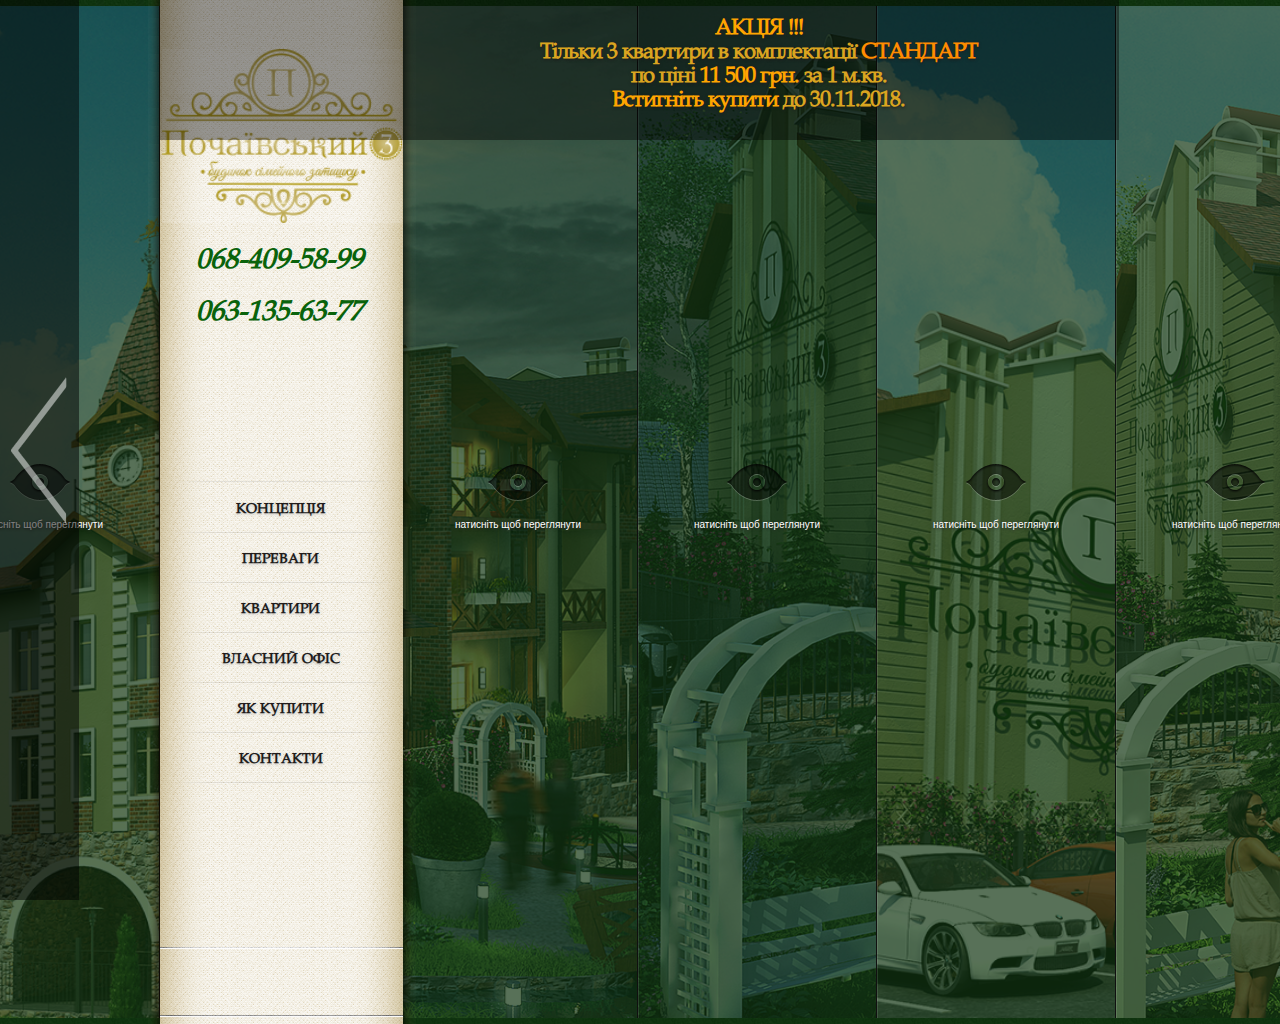
<file: index.orig.html>
<!DOCTYPE html>
<html lang="uk">

<head>
    <meta charset="UTF-8">
    <title>ЖК Почаевский 3</title>
    <link href='http://fonts.googleapis.com/css?family=Open+Sans:400,700,800' rel='stylesheet'>
    <link rel="stylesheet" href="https://use.fontawesome.com/releases/v5.4.1/css/all.css" integrity="sha384-5sAR7xN1Nv6T6+dT2mhtzEpVJvfS3NScPQTrOxhwjIuvcA67KV2R5Jz6kr4abQsz" crossorigin="anonymous">
    <meta name="viewport" content="width=device-width, initial-scale=0.5">
    <link href="js/lightbox2/css/lightbox.min.css" rel="stylesheet">
    <link href="css/style.css" rel="stylesheet">
    <script src="js/jquery-1.7.2.min.js"></script>
    <script src="js/scripts.js"></script>
    <!--[if lt IE 9]> <script src="js/html5.js"></script> <link rel="stylesheet" href="css/ie.css" media="all"> <![endif]-->
    <!--[if lt IE 8]><div style=' clear: both; text-align:center; position: relative;'> <a href="//windows.microsoft.com/en-US/internet-explorer/products/ie/home?ocid=ie6_countdown_bannercode"><img src="http://storage.ie6countdown.com/assets/100/images/banners/warning_bar_0000_us.jpg" border="0" height="42" width="820" alt="You are using an outdated browser. For a faster, safer browsing experience, upgrade for free today." /></a></div> <![endif]-->
    <style type="text/css">
        .umovy-table tr td div {
            display: block;
            margin: 5px auto
        }
        
        .scroll3 {
            min-height: 800px;
            height: auto
        }
        
        .disclaimer {
            width: 94%
        }
        
        .large-col1 {
            margin-bottom: 20px
        }
        
        ::-webkit-scrollbar {
            display: none
        }
        
        #page_terms .wrapper,
        #page_terms .grid_7,
        #page_terms .container_12,
        #page_terms {
            overflow-y: auto !important;
            height: 2000px !important;
            min-height: 2000px !important
        }
        
        #page_terms .container_12 .prefix_4 {
            padding-left: 320px;
            padding-right: 180px !important;
            padding-bottom: 100px !important
        }
        
        .opus li {
            margin: 4px auto !important
        }
        
        .pad1 {
            padding-top: 120px !important;
            padding-bottom: 50px !important
        }
        
        .banner-wrap {
            border: 0;
            display: block;
            width: 99.8%;
            padding: 15px 0 5px 0;
            background: rgba(0, 0, 0, 0.4);
            position: absolute;
            z-index: 9999;
            margin-top: -200px;
            height: 120px
        }
        
        .banner-text {
            color: goldenrod;
            margin: 0 auto;
            width: 50%;
            padding-left: 25%;
            text-align: center
        }
        
        .banner-text h3 {}
        
        .anim-top {
            transition: all 1s ease-in-out;
            transition-delay: 3s;
            transition-property: all;
            transition-duration: 1s;
            margin-top: 0px !important
        }
    </style>
</head>

<body>
    <main id="glob">
        <div id="mainHolder">
            <a href="#!/page_mail" id="banner-top" class="banner-wrap" style="border: 0; display: block; ; padding: 15px 0 5px 0; background: rgba(0,0,0,0.4);position: absolute; z-index: 9999">
                <div class="banner-text" style="">
                    <h3 style="line-height: 24px;text-transform: none !important; color:goldenrod; font-size: 22px"><div style="text-align: center; text-transform: uppercase; color: orange">АКЦІЯ !!!</div> Тільки 3 квартири в комплектації <span style="color: darkorange">СТАНДАРТ</span> <br> по ціні <span style="color: orange">11 500 грн.</span> за 1 м.кв. <br> <span style="color: orange">Встигніть купити </span>до 30.11.2018.</h3></div>
            </a>
            <div class="spinner"></div>
            <div class="arrowL">
                <a href="#"></a>
            </div>
            <div class="arrowR">
                <a class="nextBtn" href="#"></a>
            </div>
            <div class="navicon"> <a class="nav-toggle" href="#"><span></span></a></div>
            <div id="leftPanel">
                <div>
                    <h1><a class="logo" href="#!/page_splash">Почаевский</a></h1>
                    <p class="telephone"><a href="#!/page_mail">068-409-58-99</a></p>
                    <p class="telephone"><a href="#!/page_mail">063-135-63-77</a></p>
                    <nav class="menu">
                        <ul id="menu">
                            <li class="no_disp">
                                <a href="#!/page_splash"></a><strong></strong></li>
                            <li><a href="#!/page_home">Концепцiя</a><strong></strong></li>
                            <li><a href="#!/page_benefits">Переваги</a><strong></strong></li>
                            <li><a href="#!/page_flats">Квартири</a><strong></strong></li>
                            <li><a href="#!/page_office">Власний офіс</a><strong></strong></li>
                            <li><a href="#!/page_terms">Як купити</a><strong></strong></li>
                            <li><a href="#!/page_mail">Контакти</a><strong></strong></li>
                        </ul>
                    </nav>
                    <footer>
                        <ul class="soc_icons">
                            <li>
                                <a target="_blank" href="https://www.facebook.com/Pochaevsky/"> <i class="fab fa-facebook-square"></i> </a>
                            </li>
                            <li>
                                <a href="#"> <i class="fab fa-viber"></i></a>
                            </li>
                            <li>
                                <a href="#"> <i class="fab fa-telegram"></i></a>
                            </li>
                        </ul>
                        <div id="botLine"></div>
                    </footer>
                </div>
            </div>
            <div class="splash">
                <p id="hint">натисніть щоб переглянути</p>
                <div>
                    <ul>
                        <li>
                            <a href="#!/page_home"><img alt="" src="images/pic_top.jpg"></a>
                        </li>
                        <li>
                            <a href="#!/page_home"><img alt="" src="images/page1_pic2.jpg"></a>
                        </li>
                        <li>
                            <a href="#!/page_home"><img alt="" src="images/page1_pic3.jpg"></a>
                        </li>
                        <li>
                            <a href="#!/page_home"><img alt="" src="images/n1.jpg"></a>
                        </li>
                        <li>
                            <a href="#!/page_home"><img alt="" src="images/n2.jpg"></a>
                        </li>
                        <li>
                            <a href="#!/page_home"><img alt="" src="images/page1_pic1.jpg"></a>
                        </li>
                        <li>
                            <a href="#!/page_home"><img alt="" src="images/day2.jpg"></a>
                        </li>
                        <li>
                            <a href="#!/page_home"><img alt="" src="images/n3.jpg"></a>
                        </li>
                    </ul>
                </div>
            </div>
            <div class="splash">
                <div>
                    <ul>
                        <li>
                            <a href="#!/page_home"><img alt="" src="images/day1.jpg"></a>
                        </li>
                        <li>
                            <a href="#!/page_home"><img alt="" src="images/page1_pic2.jpg"></a>
                        </li>
                        <li>
                            <a href="#!/page_home"><img alt="" src="images/page1_pic3.jpg"></a>
                        </li>
                        <li>
                            <a href="#!/page_home"><img alt="" src="images/n1.jpg"></a>
                        </li>
                        <li>
                            <a href="#!/page_home"><img alt="" src="images/n2.jpg"></a>
                        </li>
                        <li>
                            <a href="#!/page_home"><img alt="" src="images/page1_pic1.jpg"></a>
                        </li>
                        <li>
                            <a href="#!/page_home"><img alt="" src="images/day2.jpg"></a>
                        </li>
                        <li>
                            <a href="#!/page_home"><img alt="" src="images/n3.jpg"></a>
                        </li>
                    </ul>
                </div>
            </div>
            <section id="content">
                <ul>
                    <li class="no_disp" id="page_splash"></li>
                    <li id="page_home">
                        <div class="col1 pad3">
                            <div class="wrapper">
                                <ul class="list3">
                                    <li> <img alt="" src="images/pic_top_big.jpg">
                                        <div>
                                            <div class="inblock pad4"> <a class="closeBtn" href="#!/page_splash"><span></span></a>
                                                <h3>Концепція</h3>
                                                <ul class="opus">
                                                    <li>Житловий комплекс «Почаївський 3» має обмежену кількість об’єктів і унікальний архітектурний стиль, який підкреслює якість будинку клубного рівня.</li>
                                                    <li>«Житловий комплекс Почаївський 3» поєднує в собі унікальну можливість комфортного проживання в заміських квартирних апартаментах та користування власним офісом на виходячи з будинку.</li>
                                                    <li>Квартири пропонуються однокімнатні та двокімнатні. Їх оцінять активні та сучасні люди.</li>
                                                    <li> Власний офіс покупець квартири отримує у подарунок. Площа офісів від 13 м.кв.</li>
                                                </ul> <a class="readMore2" href="#!/page_more">Дізнатись більше</a></div>
                                        </div>
                                    </li>
                                    <li> <img alt="" src="images/page1_pic2_big.jpg">
                                        <div>
                                            <div class="inblock pad4 kon"> <a class="closeBtn" href="#!/page_splash"><span></span></a>
                                                <h3>Концепція</h3>
                                                <ul class="opus">
                                                    <li>Житловий комплекс «Почаївський 3» має обмежену кількість об’єктів і унікальний архітектурний стиль, який підкреслює якість будинку клубного рівня.</li>
                                                    <li>«Житловий комплекс Почаївський 3» поєднує в собі унікальну можливість комфортного проживання в заміських квартирних апартаментах та користування власним офісом на виходячи з будинку.</li>
                                                    <li>Квартири пропонуються однокімнатні та двокімнатні. Їх оцінять активні та сучасні люди.</li>
                                                    <li> Власний офіс покупець квартири отримує у подарунок. Площа офісів від 13 м.кв.</li>
                                                </ul> <a class="readMore2" href="#!/page_more">Дізнатись більше</a></div>
                                        </div>
                                    </li>
                                    <li> <img alt="" src="images/day1.jpg">
                                        <div>
                                            <div class="inblock pad4 kon"> <a class="closeBtn" href="#!/page_splash"><span></span></a>
                                                <h3>Концепція</h3>
                                                <ul class="opus">
                                                    <li>Житловий комплекс «Почаївський 3» має обмежену кількість об’єктів і унікальний архітектурний стиль, який підкреслює якість будинку клубного рівня.</li>
                                                    <li>«Житловий комплекс Почаївський 3» поєднує в собі унікальну можливість комфортного проживання в заміських квартирних апартаментах та користування власним офісом на виходячи з будинку.</li>
                                                    <li>Квартири пропонуються однокімнатні та двокімнатні. Їх оцінять активні та сучасні люди.</li>
                                                    <li> Власний офіс покупець квартири отримує у подарунок. Площа офісів від 13 м.кв.</li>
                                                </ul> <a class="readMore2" href="#!/page_more">Дізнатись більше</a></div>
                                        </div>
                                    </li>
                                    <li> <img alt="" src="images/page1_pic3_big.jpg">
                                        <div>
                                            <div class="inblock pad4"> <a class="closeBtn" href="#!/page_splash"><span></span></a>
                                                <h3>Концепція</h3>
                                                <ul class="opus">
                                                    <li>Житловий комплекс «Почаївський 3» має обмежену кількість об’єктів і унікальний архітектурний стиль, який підкреслює якість будинку клубного рівня.</li>
                                                    <li>«Житловий комплекс Почаївський 3» поєднує в собі унікальну можливість комфортного проживання в заміських квартирних апартаментах та користування власним офісом на виходячи з будинку.</li>
                                                    <li>Квартири пропонуються однокімнатні та двокімнатні. Їх оцінять активні та сучасні люди.</li>
                                                    <li> Власний офіс покупець квартири отримує у подарунок. Площа офісів від 13 м.кв.</li>
                                                </ul> <a class="readMore2" href="#!/page_more">Дізнатись більше</a></div>
                                        </div>
                                    </li>
                                    <li> <img alt="" src="images/n1.jpg">
                                        <div>
                                            <div class="inblock pad4"> <a class="closeBtn" href="#!/page_splash"><span></span></a>
                                                <h3>Концепція</h3>
                                                <ul class="opus">
                                                    <li>Житловий комплекс «Почаївський 3» має обмежену кількість об’єктів і унікальний архітектурний стиль, який підкреслює якість будинку клубного рівня.</li>
                                                    <li>«Житловий комплекс Почаївський 3» поєднує в собі унікальну можливість комфортного проживання в заміських квартирних апартаментах та користування власним офісом на виходячи з будинку.</li>
                                                    <li>Квартири пропонуються однокімнатні та двокімнатні. Їх оцінять активні та сучасні люди.</li>
                                                    <li> Власний офіс покупець квартири отримує у подарунок. Площа офісів від 13 м.кв.</li>
                                                </ul> <a class="readMore2" href="#!/page_more">Дізнатись більше</a></div>
                                        </div>
                                    </li>
                                    <li> <img alt="" src="images/n2.jpg">
                                        <div>
                                            <div class="inblock pad4"> <a class="closeBtn" href="#!/page_splash"><span></span></a>
                                                <h3>Концепція</h3>
                                                <ul class="opus">
                                                    <li>Житловий комплекс «Почаївський 3» має обмежену кількість об’єктів і унікальний архітектурний стиль, який підкреслює якість будинку клубного рівня.</li>
                                                    <li>«Житловий комплекс Почаївський 3» поєднує в собі унікальну можливість комфортного проживання в заміських квартирних апартаментах та користування власним офісом на виходячи з будинку.</li>
                                                    <li>Квартири пропонуються однокімнатні та двокімнатні. Їх оцінять активні та сучасні люди.</li>
                                                    <li> Власний офіс покупець квартири отримує у подарунок. Площа офісів від 13 м.кв.</li>
                                                </ul> <a class="readMore2" href="#!/page_more">Дізнатись більше</a></div>
                                        </div>
                                    </li>
                                    <li> <img alt="" src="images/page1_pic1_big.jpg">
                                        <div>
                                            <div class="inblock pad4"> <a class="closeBtn" href="#!/page_splash"><span></span></a>
                                                <h3>Концепція</h3>
                                                <ul class="opus">
                                                    <li>Житловий комплекс «Почаївський 3» має обмежену кількість об’єктів і унікальний архітектурний стиль, який підкреслює якість будинку клубного рівня.</li>
                                                    <li>«Житловий комплекс Почаївський 3» поєднує в собі унікальну можливість комфортного проживання в заміських квартирних апартаментах та користування власним офісом на виходячи з будинку.</li>
                                                    <li>Квартири пропонуються однокімнатні та двокімнатні. Їх оцінять активні та сучасні люди.</li>
                                                    <li> Власний офіс покупець квартири отримує у подарунок. Площа офісів від 13 м.кв.</li>
                                                </ul> <a class="readMore2" href="#!/page_more">Дізнатись більше</a></div>
                                        </div>
                                    </li>
                                    <li> <img alt="" src="images/day2.jpg">
                                        <div>
                                            <div class="inblock pad4"> <a class="closeBtn" href="#!/page_splash"><span></span></a>
                                                <h3>Концепція</h3>
                                                <ul class="opus">
                                                    <li>Житловий комплекс «Почаївський 3» має обмежену кількість об’єктів і унікальний архітектурний стиль, який підкреслює якість будинку клубного рівня.</li>
                                                    <li>«Житловий комплекс Почаївський 3» поєднує в собі унікальну можливість комфортного проживання в заміських квартирних апартаментах та користування власним офісом на виходячи з будинку.</li>
                                                    <li>Квартири пропонуються однокімнатні та двокімнатні. Їх оцінять активні та сучасні люди.</li>
                                                    <li> Власний офіс покупець квартири отримує у подарунок. Площа офісів від 13 м.кв.</li>
                                                </ul> <a class="readMore2" href="#!/page_more">Дізнатись більше</a></div>
                                        </div>
                                    </li>
                                    <li> <img alt="" src="images/n3.jpg">
                                        <div>
                                            <div class="inblock pad4"> <a class="closeBtn" href="#!/page_splash"><span></span></a>
                                                <h3>Концепція</h3>
                                                <ul class="opus">
                                                    <li>Житловий комплекс «Почаївський 3» має обмежену кількість об’єктів і унікальний архітектурний стиль, який підкреслює якість будинку клубного рівня.</li>
                                                    <li>«Житловий комплекс Почаївський 3» поєднує в собі унікальну можливість комфортного проживання в заміських квартирних апартаментах та користування власним офісом на виходячи з будинку.</li>
                                                    <li>Квартири пропонуються однокімнатні та двокімнатні. Їх оцінять активні та сучасні люди.</li>
                                                    <li> Власний офіс покупець квартири отримує у подарунок. Площа офісів від 13 м.кв.</li>
                                                </ul> <a class="readMore2" href="#!/page_more">Дізнатись більше</a></div>
                                        </div>
                                    </li>
                                </ul>
                            </div>
                        </div>
                    </li>
                    <li id="page_benefits">
                        <div class="col1 pad3">
                            <div class="wrapper">
                                <ul class="list3">
                                    <li> <img alt="" src="images/page1_pic2_big.jpg">
                                        <div>
                                            <div class="inblock benefits-pad"> <a class="closeBtn" href="#!/page_splash"><span></span></a>
                                                <h3>Переваги</h3>
                                                <div class="wrapper benefits">
                                                    <div class="row">
                                                        <div class="col-tret"> <img alt="" src="images/b/ico1.png">
                                                            <h4>Екологічність</h4>
                                                            <p>Ж.К. «Почаївський-3» розташований у зеленому місті Буча, де немає шкідливої промисловості та виробництв. Поряд лісова частина міста та озеро.</p>
                                                        </div>
                                                        <div class="col-tret"> <img alt="" src="images/b/ico2.png">
                                                            <h4>Сімейні цінності</h4>
                                                            <p>Формат комплексу передбачає житло у якому Ви та Ваша родина зможуть затишно мешкати довгі роки.</p>
                                                        </div>
                                                        <div class="col-tret"> <img alt="" src="images/b/ico3.png">
                                                            <h4>Якість</h4>
                                                            <p>Комплекс будується тільки з сертифікованих та якісних матеріалів і згідно стандартів передбачених Державно будівельними нормами України.</p>
                                                        </div>
                                                    </div>
                                                    <div class="row">
                                                        <div class="col-tret"> <img alt="" src="images/b/ico1-1.png">
                                                            <h4>Комфорт</h4>
                                                            <p>Поєднання переваг міського життя зі спокійним ритмом клубного будинку принесе Вам та Вашій родині сімейний затишок та комфорт.</p>
                                                        </div>
                                                        <div class="col-tret"> <img alt="" src="images/b/ico1-2.png">
                                                            <h4>Престижність</h4>
                                                            <p>Комплекс створений по оригінальному архітектурному проекту з увагою до важливих побутових дрібниць.</p>
                                                        </div>
                                                        <div class="col-tret"> <img alt="" src="images/b/ico1-3.png">
                                                            <h4>Економічність</h4>
                                                            <p>Житло у комплексі має оптимальне співвідношення якості та ціни. Придбання цієї нерухомості зараз - є Вашим капіталовкладенням у майбутнє.</p>
                                                        </div>
                                                    </div>
                                                </div>
                                            </div>
                                        </div>
                                    </li>
                                    <li> <img alt="" src="images/page1_pic2_big.jpg">
                                        <div>
                                            <div class="inblock pad4"> <a class="closeBtn" href="#!/page_splash"><span></span></a>
                                                <h3>Концепція</h3>
                                                <p>«Житловий комплекс Почаївський 3» має обмежену кількість об’єктів і унікальний архітектурний стиль, який підкреслює якість будинку клубного рівня. «Житловий комплекс Почаївський 3» поєднує в собі затишок заміського життя з комфортом квартирних апартаментів. Таунхауси пропонуються в двох варіантах: три рівневі та чотири рівневі, загальною площею від 80 кв.м. Їх оцінять поціновувачі комфорту. Квартири пропонуються однокімнатні та двокімнатні. Їх оцінять активні та сучасні люди. <a class="readMore2" href="#!/page_more">Дізнатись більше</a></p>
                                            </div>
                                        </div>
                                    </li>
                                    <li> <img alt="" src="images/green-bg.jpg">
                                        <div>
                                            <div class="inblock pad4"> <a class="closeBtn" href="#!/page_splash"><span></span></a>
                                                <h3>Концепція</h3>
                                                <p>«Житловий комплекс Почаївський 3» має обмежену кількість об’єктів і унікальний архітектурний стиль, який підкреслює якість будинку клубного рівня. «Житловий комплекс Почаївський 3» поєднує в собі затишок заміського життя з комфортом квартирних апартаментів. Таунхауси пропонуються в двох варіантах: три рівневі та чотири рівневі, загальною площею від 80 кв.м. Їх оцінять поціновувачі комфорту. Квартири пропонуються однокімнатні та двокімнатні. Їх оцінять активні та сучасні люди. <a class="readMore2" href="#!/page_more">Дізнатись більше</a></p>
                                            </div>
                                        </div>
                                    </li>
                                    <li> <img alt="" src="images/page1_pic3_big.jpg">
                                        <div>
                                            <div class="inblock pad4"> <a class="closeBtn" href="#!/page_splash"><span></span></a>
                                                <h3>Концепція</h3>
                                                <p class="ws"><span class="color2">$920,000</span> - <span class="color2">3</span> beds | <span class="color2">2</span> bath | <span class="color2">2</span> parking places</p>
                                                <p>«Житловий комплекс Почаївський 3» має обмежену кількість об’єктів і унікальний архітектурний стиль, який підкреслює якість будинку клубного рівня. «Житловий комплекс Почаївський 3» поєднує в собі затишок заміського життя з комфортом квартирних апартаментів. Таунхауси пропонуються в двох варіантах: три рівневі та чотири рівневі, загальною площею від 80 кв.м. Їх оцінять поціновувачі комфорту. Квартири пропонуються однокімнатні та двокімнатні. Їх оцінять активні та сучасні люди. <a class="readMore2" href="#!/page_more">Дізнатись більше</a></p>
                                            </div>
                                        </div>
                                    </li>
                                    <li> <img alt="" src="images/page1_pic1_big.jpg">
                                        <div>
                                            <div class="inblock pad4"> <a class="closeBtn" href="#!/page_splash"><span></span></a>
                                                <h3>Концепція</h3>
                                                <p> - «Житловий комплекс Почаївський 3» має обмежену кількість об’єктів і унікальний архітектурний стиль, який підкреслює якість будинку клубного рівня.
                                                    <br> - «Житловий комплекс Почаївський 3» поєднує в собі унікальну можливість комфортного проживання в заміських квартирних апартаментах та користування власним офісом на виходячи з будинку.
                                                    <br> - Квартири пропонуються однокімнатні та двокімнатні. Їх оцінять активні та сучасні люди.
                                                    <br> - Власний офіс покупець квартири отримує у подарунок. Площа офісів від 13 м.кв. <a class="readMore2" href="#!/page_more">Дізнатись більше</a></p>
                                            </div>
                                        </div>
                                    </li>
                                </ul>
                            </div>
                        </div>
                    </li>
                    <li id="page_flats">
                        <div class="container_12 houses">
                            <div class="prefix_3">
                                <div class="wrapper pad1">
                                    <h3 class="town">Квартири</h3>
                                    <h2>вул.Катерини Білокур 3</h2>
                                    <h4><span>Cекція 1 <br> Оберіть свою квартиру </span></h4>
                                    <div class="gallery flats gallery2">
                                        <div class="flats-col wrap">
                                            <div class="row first">
                                                <div class="flatl flat-item">
                                                    <a class="example-image-link ex1" data-href="images/flats/1A.jpg" data-lightbox="example-set" href="images/flats/1A.jpg"></a>
                                                    <div class="data-description">
                                                        <h4>Квартира тип 1A</h4>
                                                        <p>Загальна площа кв.м</p>
                                                    </div>
                                                </div>
                                                <div class="flatl flat-item">
                                                    <a class="example-image-link" data-href="images/flats/kv1B.jpg" data-lightbox="example-set" href="images/flats/kv1B.jpg"></a>
                                                    <div class="data-description">
                                                        <h4>Квартира 1 Б</h4>
                                                        <p>Загальна площа кв.м</p>
                                                    </div>
                                                </div>
                                                <div class="flatl flat-item">
                                                    <a class="example-image-link ex1" data-href="images/flats/2A.jpg" data-lightbox="example-set" href="images/flats/2A.jpg"></a>
                                                    <div class="data-description">
                                                        <h4>Квартира тип 2A</h4>
                                                        <p>Загальна площа кв.м</p>
                                                    </div>
                                                </div>
                                            </div>
                                            <div class="row">
                                                <div class="flatl flat-item">
                                                    <a class="example-image-link ex1" data-href="images/flats/1A.jpg" data-lightbox="example-set" href="images/flats/1A.jpg"></a>
                                                    <div class="data-description">
                                                        <h4>Квартира тип 1A</h4>
                                                        <p>Загальна площа кв.м</p>
                                                    </div>
                                                </div>
                                                <div class="flatl flat-item">
                                                    <a class="example-image-link" style="margin-top: 30px" data-href="images/flats/2B.jpg" data-lightbox="example-set" href="images/flats/2B.jpg"></a>
                                                    <div class="data-description">
                                                        <h4>Квартира тип 2 Б</h4>
                                                        <p>Загальна площа кв.м</p>
                                                    </div>
                                                </div>
                                                <div class="flatl flat-item">
                                                    <a class="example-image-link ex1" data-href="images/flats/2A.jpg" data-lightbox="example-set" href="images/flats/2A.jpg"></a>
                                                    <div class="data-description">
                                                        <h4>Квартира тип 2A</h4>
                                                        <p>Загальна площа кв.м</p>
                                                    </div>
                                                </div>
                                            </div>
                                        </div>
                                    </div>
                                    <h4><span>Cекція 2 <br> Оберіть свою квартиру </span></h4>
                                    <div class="gallery flats gallery1">
                                        <div class="flats-col wrap">
                                            <div class="row first">
                                                <div class="flatl flat-item">
                                                    <a class="example-image-link" data-href="images/flats/1V-s-balkonom.jpg" data-lightbox="example-set" href="images/flats/1V-s-balkonom.jpg"></a>
                                                    <div class="data-description">
                                                        <h4>Квартира 1 В з балконом</h4>
                                                        <p>Загальна площа кв.м</p>
                                                    </div>
                                                </div>
                                                <div class="flatl flat-item">
                                                    <a class="example-image-link" data-href="images/flats/3A.jpg" data-lightbox="example-set" href="images/flats/3A.jpg"></a>
                                                    <div class="data-description">
                                                        <h4>Квартира тип 3A</h4>
                                                        <p>Загальна площа кв.м</p>
                                                    </div>
                                                </div>
                                            </div>
                                            <div class="row">
                                                <div class="flatl flat-item">
                                                    <a class="example-image-link" data-href="images/flats/2A.jpg" data-lightbox="example-set" href="images/flats/2A.jpg"></a>
                                                    <div class="data-description">
                                                        <h4>Квартира тип 2A</h4>
                                                        <p>Загальна площа кв.м</p>
                                                    </div>
                                                </div>
                                                <div class="flatl flat-item">
                                                    <a class="example-image-link" data-href="images/flats/3A.jpg" data-lightbox="example-set" href="images/flats/3A.jpg"></a>
                                                    <div class="data-description">
                                                        <h4>Квартира тип 3A</h4>
                                                        <p>Загальна площа кв.м</p>
                                                    </div>
                                                </div>
                                            </div>
                                        </div>
                                    </div>
                                    <div class="disclaimer">
                                        <p>Будівництво першої черги комплексу стартує у 4 кварталі 2018 року і завершується у 4 кварталі 2019 року. Всього у продажі 28 у об’єктів нерухомості.</p>
                                        <p> Кожному покупцю квартири унікальна пропозиція – офіс у подарунок.
                                            <br> Офісне приміщення здається з ремонтом , підключеним інтернетом та сервісним обслуговуванням.</p>
                                    </div>
                                </div>
                            </div>
                        </div>
                    </li>
                    <li id="page_office" style="visibility: visible; top: 0px;">
                        <div class="container_12 houses">
                            <div class="prefix_3">
                                <div class="wrapper pad1">
                                    <h3 class="town">Власний Офіс</h3>
                                    <h2>вул.Катерини Білокур 3</h2>
                                    <div class="offices">
                                        <h4><span>Cекція 1 <br> Оберіть офіс у подарунок </span></h4>
                                        <a class="of-image-link office2" data-href="images/offices/office-1-2.jpg" data-lightbox="of-set" href="images/offices/office-1-2.jpg"><img src="images/offices/office-1-2-min.jpg" alt="Section 1 office"></a>
                                        <h4><span>Cекція 2 <br> Оберіть офіс у подарунок </span></h4>
                                        <a class="of-image-link office1" data-href="images/offices/office-1-1.jpg" data-lightbox="of-set" href="images/offices/office-1-1.jpg"><img src="images/offices/office-1-1-min.jpg" alt="Section 1 office"></a>
                                    </div>
                                    <div class="disclaimer">
                                        <p>Будівництво першої черги комплексу стартує у 4 кварталі 2018 року і завершується у 4 кварталі 2019 року. Всього у продажі 28 у об’єктів нерухомості.</p>
                                        <p> Кожному покупцю квартири унікальна пропозиція – офіс у подарунок.
                                            <br> Офісне приміщення здається з ремонтом , розведеним інтернетом та сервісним обслуговуванням.</p>
                                    </div>
                                </div>
                            </div>
                        </div>
                    </li>
                    <li id="page_terms">
                        <div class="container_12">
                            <div class="grid_7 prefix_4">
                                <div class="wrapper pad1 um">
                                    <h3>Як купити</h3>
                                    <div class="scroll3">
                                        <h2>Варіанти комплектацій нерухомості</h2>
                                        <table class="umovy-table t2">
                                            <tr>
                                                <th><b>Базовий</b></th>
                                                <th><b>Стандарт</b></th>
                                                <th><b>Комфорт</b></th>
                                            </tr>
                                            <tr>
                                                <td>
                                                    <div>- Вхідні двері гарної якості</div>
                                                    <div>- Стяжка підлоги</div>
                                                    <div>- Розведення електрики по точкам по квартирі</div>
                                                    <div>- Розведення системи опалення по квартирі</div>
                                                    <div> - Встановлення лічильників на електроенергію, газ, воду</div>
                                                </td>
                                                <td>
                                                    <div>- Вхідні двері гарної якості</div>
                                                    <div>- Встановлення двухконтурного газового котла</div>
                                                    <div>- Стяжка підлоги</div>
                                                    <div>- Гіпсова штукатурка</div>
                                                    <div>- Розведення електрики по точкам по квартирі</div>
                                                    <div>- Розведення системи опалення по квартирі</div>
                                                    <div>- Встановлення радіаторів</div>
                                                    <div> - Встановлення лічильників на електроенергію, газ, воду</div>
                                                </td>
                                                <td>
                                                    <div>- Вхідні двері гарної якості</div>
                                                    <div>- Встановлення двухконтурного газового котла</div>
                                                    <div>- Стяжка підлоги</div>
                                                    <div>- Гіпсова штукатурка</div>
                                                    <div>- Розведення електрики по точкам по квартирі</div>
                                                    <div>- Розведення системи опалення по квартирі</div>
                                                    <div>- Встановлення радіаторів</div>
                                                    <div> - Встановлення лічильників на електроенергію, газ, воду</div> - Встановлення електричних розеток та вимикачів по квартирі
                                                    <div> - Тепла підлога</div>
                                                </td>
                                            </tr>
                                        </table>
                                        <h2>Умови придбання</h2>
                                        <ul class="opus op2">
                                            <li>Фіксована ціна в гривні за кв.м.</li>
                                            <li>Перший внесок від 30%.</li>
                                            <li>Оплата без прив’язки до курсу валют.</li>
                                            <li>Розстрочка до введення в експлуатацію будинку.</li>
                                            <li> Можливість придбати на Акційних умовах.</li>
                                            <li>Подарунок при 100% оплаті.</li>
                                        </ul>
                                    </div>
                                </div>
                            </div>
                        </div>
                    </li>
                    <li id="page_mail">
                        <div class="container_12">
                            <div class="grid_8 contacts contacts1">
                                <div class="wrapper">
                                    <figure class="google_map">
                                        <iframe allowfullscreen height="450" src="https://www.google.com/maps/embed?pb=!1m18!1m12!1m3!1d753.7195527828211!2d30.22275274255235!3d50.549045361015374!2m3!1f0!2f0!3f0!3m2!1i1024!2i768!4f13.1!3m3!1m2!1s0x472b31912ebef689%3A0xd05095f8ccd8e80f!2z0J_QvtGH0LDRl9Cy0YHRjNC60LjQuSAzLCDQntGE0ZbRgSDQv9GA0L7QtNCw0LbRgy4!5e0!3m2!1sru!2sua!4v1540130485238" style="border:0;width:100%"></iframe>
                                    </figure>
                                    <div>
                                        <p>«Почаївський 3» Будинок сімейного затишку.</p>
                                        <p>Україна, Київська обл.
                                            <br> Офіс продажу
                                            <br> м.Буча, вул.Вокзальна 76б</p>
                                        <p class="tphone">068-409-58-99</p>
                                        <p class="tphone">063-135-63-77</p>
                                        <p><a class="temail" href="mailto:pochaevsky@ukr.net">pochaevsky@ukr.net</a></p>
                                    </div>
                                </div>
                            </div>
                            <div class="grid_7 suffix_1 prefix_4">
                                <div class="wrapper">
                                    <div class="hr"></div>
                                </div>
                            </div>
                            <div class="grid_8 contacts">
                                <div class="wrapper">
                                    <h2>Отримати дзвiнок</h2>
                                    <form id="form1" name="form1">
                                        <div class="success"> Контактнi даннi прийнятi <strong>Ми з вами зєднаємось.</strong></div>
                                        <fieldset>
                                            <div class="w3">
                                                <label><span>Ім'я:</span>
                                                    <input type="text" id="name" value=""> <span class="error">*Будь ласка, Перевірте Ім'я.</span> <span class="empty">*Будь ласка, запоніть це поле.</span></label>
                                                <br>
                                                <label class="email"><span>Е-mail:</span>
                                                    <input id="email" type="email" value=""> <span class="error">*Будь ласка, Перевірте e-mail.</span> <span class="empty">*Будь ласка, запоніть це поле.</span></label>
                                                <br>
                                                <label class="phone"><span>Телефон:</span>
                                                    <input type="tel" id="phone" value=""> <span class="error">*Будь ласка, Перевірте телефон.</span> <span class="empty">*Будь ласка, запоніть це поле.</span></label>
                                            </div>
                                            <div class="w3">
                                                <label><span>Яку квартиру обрали? </span>
                                                    <textarea id="message" cols="50" rows="20" name="message"> 
                                                    </textarea><span class="empty">*Будь ласка, заповніть це поле.</span></label>
                                                <br class="clear">
                                                <div class="btns">
                                                    <p><a class="readMore" data-type="reset" href="#">Очистити</a><a class="readMore otp" data-type="submit" href="#">Відправити.</a></p>
                                                </div>
                                            </div>
                                        </fieldset>
                                    </form>
                                </div>
                            </div>
                        </div>
                    </li>
                    <li id="page_more">
                        <div class="container_12">
                            <div class="grid_7 prefix_4 suffix_1">
                                <div class="wrapper more">
                                    <h2>Концепція комлексу.</h2>
                                    <p> Будинок 1 черги є ексклюзивним , якісним проектом і не має аналогів у класі клубних будинків, Але кількість квартир є обмежена : всього 28.</p>
                                    <p> Зараз діє Акція - Придбай житло для комфортного життя – власне місце для ведення бізнесу у подарунок</p>
                                    <p> Житловий комплекс «Почаївський-3» розташований біля лісопаркової зони, у зеленому місті Буча. Місто розташоване всього в 12 км від Києва.</p>
                                    <p> У 10-15 хвилинах прогулянки від Ж.К. «Почаївський-3» розташований дитячий садочок «Козачок», загальноосвітня школа №1, магазини, та міський парк (площею 32 га) з міським пляжем, та ресторанним комплексом</p>
                                    <p>Буча саме те місто, що рухаючись вперед, дає можливість своїм мешканцям гарно жити, приємно відпочивати, чудово творити.</p>
                                    <p class="advice"><b>Житловий Комплекс «Почаївський-3» - відчуй сімейний затишок - купуй квартиру мрії.</b></p>
                                </div>
                            </div>
                        </div>
                    </li>
                </ul>
                <script>
                    jQuery(document).ready(function() {
                        jQuery('#banner-top').addClass('anim-top');
                    });
                </script>
                <footer>
                    <div class="container_12">
                        <div class="grid_9 prefix_3">
                            <p>ЖК Почаївський 3 (c) 2018</p>
                        </div>
                    </div>
                </footer>
    </main>
    <script src="js/lightbox2/js/lightbox.min.js"></script>
</body>

</html>
</file>
<file: css/ie.css>
/* -----------------for pie------------------- */
.readMore,.list1>li>img,.list2>li>img,.shadow1,.google_map,#form1 textarea{position: relative; behavior: url(js/PIE.htc); }
</file>
<file: css/style.css>
@import url(reset.css);@import url(grid.css);#leftPanel,.logo{display:inline-block}.readMore:hover,.telephone a{text-decoration:none}#form1 label>span,#menu>li>a,.benefits h4,.nopad.descr,.submenu_1 a,.umovy-table th b,.upc,h3{text-transform:uppercase}@font-face{font-family:'Antiqua Regular';src:local('☺'),url('fonts/Book Antiqua Regular.woff') format('woff'),url('fonts/Book Antiqua Regular.ttf') format('truetype'),url('fonts/Book Antiqua Regular.svg') format('svg');font-weight:400;font-style:normal}#page_flats .pad1{padding-top:146px}.pad1{padding-top:120px!important;padding-bottom:50px!important}.advice{color:#daa520}.opus li::before{content:"●";color:#ff0;font-size:80%;position:relative;top:-2px;padding-right:6px}#glob,body{position:absolute;width:100%;height:100%;overflow:hidden}@font-face{font-family:'Antiqua Regular';src:local('O'),url('fonts/Book Antiqua Regular.woff') format('woff'),url('fonts/Book Antiqua Regular.ttf') format('truetype'),url('fonts/Book Antiqua Regular.svg') format('svg');font-weight:400;font-style:normal}article,aside,audio,canvas,command,datalist,details,embed,figcaption,figure,footer,header,hgroup,keygen,meter,nav,output,progress,section,source,video{display:block}mark,rp,rt,ruby,summary,time{display:inline}body{font:16px/20px "Antiqua Regular",Arial,sans-serif;color:beige;min-width:1140px;min-height:1024px;z-index:1}#glob{z-index:2;background:url(../images/content_bg.jpg)}.spinner{position:fixed;left:0;top:0;width:100%;height:100%;z-index:9999;background:url(../images/ajax-loader.gif) 50% 50% no-repeat #222}.telephone{margin:12px auto 12px 48px;font-size:28px;font-weight:700;color:#09630b}a{color:gold}.telephone a{color:#09630b}.logo{position:relative;left:14px;padding:0;text-indent:100%;white-space:nowrap;overflow:hidden;width:240px;height:200px;background:url(../images/logo.png) center no-repeat;background-size:100%!important}#mainHolder>footer{position:absolute;width:3000px;z-index:100;bottom:0;height:76px;background:url(../images/footer_bg.png) center bottom repeat-x;margin-left:-1500px}#mainHolder>footer p{position:relative;color:#fff;white-space:pre;padding:34px 0 0 496px}#mainHolder>footer p a{color:#fff}#leftPanel{position:absolute;width:268px;height:100%;background:url(../images/panel_bg1.png);left:-12px;z-index:200}#leftPanel>div{height:1024px;width:100%}#leftPanel footer{position:absolute;width:243px;height:70px;background:url(../images/panel_divider1.png) center top no-repeat;bottom:7px;z-index:100;left:12px;text-align:center}.soc_icons,.soc_icons>li{display:inline-block;height:30px;position:relative}.soc_icons{margin:23px auto 0;z-index:100}.soc_icons>li{float:left;width:28px;margin:0 1px}.soc_icons>li>a{display:block}.soc_icons>li>a>img{position:relative;width:100%;height:100%;display:block}#botLine,.splash{position:absolute;display:block}#botLine{width:100%;height:2px;background:url(../images/panel_divider2.png) center bottom no-repeat;bottom:0}.splash,.splash>div>ul{height:1012px}.splash{width:1915px;z-index:-1;margin-top:6px;margin-left:-478px;overflow:hidden}.splash li>a,.splash li>a>img,.splash>div>ul{position:relative}.splash li{cursor:pointer;width:239px;height:100%;overflow:hidden;float:left;display:inline-block}.splash li>a{display:block;width:100%;height:100%}.over_info,.sitem_over{position:absolute;width:100%}.sitem_over{background:rgba(17,53,17,.7);z-index:2;height:100%;overflow:hidden}.over_info{margin-top:456px;z-index:100;display:block;height:100px}.over_info>em,.over_info>strong{position:relative;display:block}.over_info>strong{background:url(../images/icon_zoom.png) center no-repeat;width:100%;height:40px;margin-bottom:17px}.over_info>em{font:10px/12px Arial,sans-serif;font-style:normal;color:#fff;text-shadow:#2d2d2c 0 1px 3px;text-align:center}.separ{position:absolute;display:block;width:100%;height:100%;background:url(../images/splash_bg_over.png) right center repeat-y;z-index:150}#hint{display:none}.arrowL,.arrowL>a,.arrowR,.arrowR>a,.menu{display:inline-block}.arrowL,.arrowR{position:fixed;width:79px;height:100%;top:0;z-index:100;background:url(../images/arrow_bg.png);opacity:0}#menu>li,#menu>li>a,.menu,.submenu_1{position:relative}.arrowL{left:0}.arrowR{right:0}.arrowL>a,.arrowR>a{width:79px;height:100%;position:relative}.arrowL>a{background:url(../images/arrowL.png) right center no-repeat}.arrowR>a{background:url(../images/arrowR.png) left center no-repeat}.menu{margin:129px 0 0 19px;background:url(../images/menu_divider.png) center top no-repeat}#menu{margin-top:3px}#menu>li{display:block;text-align:center;width:228px;background:url(../images/menu_divider.png) center bottom no-repeat;margin-bottom:0}#menu>li.no_disp{display:none}#menu>li>a{display:block;font:14px/50px 'Antiqua Regular',sans-serif;font-weight:700;color:#211c1b;text-shadow:#c1c1c1 0 1px 3px;z-index:2}#menu>li>strong{display:inline-block;position:absolute;height:100%;width:100%;top:0;left:0;z-index:1;background:url(../images/menu_bg.png) center no-repeat}#menu>li.active>a,#menu>li.sfHover>a,#menu>li>a:hover{text-shadow:#00590e 0 1px 3px}.submenu_1{z-index:9100;width:100%;left:0;top:0;display:none;padding:16px 0}.submenu_1 a,.submenu_1 li{display:block;position:relative}.submenu_1 a{font:12px/14px 'Open Sans',sans-serif;font-weight:700;color:#858585;text-shadow:#c1c1c1 0 1px 3px}.submenu_1 li.sfHover>a,.submenu_1 li>a:hover{color:#000}#content,#mainHolder{position:relative;width:961px;height:100%;margin:0 auto;z-index:50}#content>ul{width:100%;height:100%;background:url(../images/content_bg.jpg);overflow:hidden;position:relative}#content>ul>li.no_disp{display:none}#content>ul>li{position:absolute;width:100%;overflow:hidden;height:100%}.readMore,.readMore2,.scroll{position:relative}.readMore{display:inline-block;font:14px/17px Arial,sans-serif;font-weight:600;color:#211c1b;background:url(../images/more_bg.jpg);text-shadow:#b0b0b0 0 1px 3px;padding:7px 12px;border-radius:3px;-moz-border-radius:3px;-webkit-border-radius:3px;letter-spacing:-1px}h2,h3{text-shadow:#1d1d1d 0 1px 3px}.otp{background:#e0a21d}.readMore2{color:#fff;text-decoration:underline;display:block;margin-top:50px;font:18px/24px Arial,sans-serif}.readMore2:hover,body p a{text-decoration:none}.hr{width:100%;height:2px;background:url(../images/hline.png) repeat-x;margin-bottom:44px}.scroll{height:678px;overflow:hidden}.scroll.v2{height:228px;margin-bottom:33px}.scroll.v2.mar2{margin-bottom:48px}._shuttle,._track{width:0}.scrollBtns{position:absolute;right:89px;top:112px;z-index:100}.closeBtn,.scrollDown,.scrollUp{position:relative;display:block;width:42px;height:42px;margin-top:-8px}.list1>li,.list2>li{width:260px;position:relative;display:inline-block;float:left}.scrollDown{background:url(../images/arrow_down.png) center top no-repeat}.scrollUp{background:url(../images/arrow_up.png) center top no-repeat}.und a,a.und,body p a:hover{text-decoration:underline}.list1{margin-top:5px}.list1 h3{font-size:16px;line-height:18px;color:#daa520}.list1 h4{font-size:14px;line-height:20px;color:#d3d3d3;letter-spacing:.5px}.wrapper .town,.wrapper .town+h3{display:inline-block;margin-right:40px}.wrapper .town{color:#daa520}.list1 p,.list2>li>p>a:hover{color:#fff}.list1 p{padding-top:4px;font-size:13px}.list1>li{margin:0 20px 16px 0}.list1>li.right{margin-right:0}.list1>li>img{margin-bottom:17px;box-shadow:0 1px 7px #191919;-moz-box-shadow:0 1px 7px #191919;-webkit-box-shadow:0 1px 7px #191919}.list2>li>img,.shadow1{box-shadow:0 1px 7px #191919}.list2{margin:5px 1px}.list2>li{margin:0 60px 20px 0}.list2>li.right{margin-right:0}.list2>li.last{margin-bottom:0}.list2>li>img{float:left;margin:0 19px 10px 0;-moz-box-shadow:0 1px 7px #191919;-webkit-box-shadow:0 1px 7px #191919}.list2>li>h3{padding-top:30px}.list2>li.last>p{padding-bottom:11px}.list3>li{position:relative;float:left;display:inline-block;height:1012px}.list3>li>div{position:absolute;bottom:0;left:0;width:100%;height:792px;background:rgba(9,104,15,.7)}.list3>li>div>div>h3{padding-bottom:12px}.list3>li>div>div>p{padding-top:18px}.shadow1{-moz-box-shadow:0 1px 7px #191919;-webkit-box-shadow:0 1px 7px #191919}.closeBtn{position:absolute;right:17px;top:20px;width:34px;height:34px;background:url(../images/close_bg.png) center bottom no-repeat}#form1,#form1 .success,#form1 input,#form1 label,#form1 textarea,.btns,.closeBtn>span,.col1,.flatl,.flats-col,.gallery,.google_map,.large-col1,.large-col2,.offices .of-image-link,.rel,.small-coll{position:relative}.closeBtn>span{display:block;width:100%;height:100%;background:url(../images/close_icon.png) center bottom no-repeat}.col1{width:791px;float:left}.pad2{padding-bottom:92px}.pad3{padding:5px 0 0 243px}.pad4{padding:36px 25px 0 30px}.pad5{padding-bottom:10px}.mar1{margin:5px 22px 15px 0}.color1{color:#696969}.color2{color:beige}h2,h3,p{color:#fff}.w1,.w2,.w3{display:inline-block}.w1{width:69px}.w2{width:52px}.w3{width:262px;margin-right:15px}h1{margin-top:36px}h2{font:24px/32px 'Antiqua Regular',sans-serif;font-weight:700;padding-bottom:12px}h3{font:24px/18px 'Antiqua Regular',sans-serif;font-weight:700;padding-bottom:13px;letter-spacing:-1px}.more p,p{line-height:22px}.opus li,p{font-style:italic}p{padding-bottom:18px;font-size:16px}.advice{letter-spacing:2px;padding-top:6px}.advice b{font-size:110%}.more{padding-top:100px;width:108%!important}.more p{margin:auto;padding-bottom:19px;font-size:18px}.more h2,.nopad.descr{margin-bottom:20px}.nopad.descr{padding-bottom:18px;color:#fff;font-size:110%}.block{display:block}#form1 label,.inblock{display:inline-block}.fleft{float:left}.fright{float:right}.all{text-align:left}.alr{text-align:right}.alc{text-align:center}.wrapper{width:100%;overflow:hidden}.box{overflow:hidden}.und a:hover,a,a.und:hover{text-decoration:none}.nocolor,.nocolor a{color:inherit}.nopad{padding:0}.nomar{margin:0}.clear{clear:both;line-height:0}.automargin{margin:0 auto}.ws{white-space:pre}.google_map{border-radius:0;width:370px;height:308px;border:none;background-color:#222;background-image:url(../images/ajax-loader.gif);background-repeat:no-repeat;overflow:hidden;box-shadow:0 1px 7px #191919;-moz-box-shadow:0 1px 7px #191919;-webkit-box-shadow:0 1px 7px #191919;margin:5px 21px 0 1px;float:left}#form1{margin:1px;height:286px}#form1 input,#form1 textarea{background:url(../images/form_bg.png);border:none;color:#fff;padding:10px 5px;text-transform:uppercase;width:256px;outline:0;box-shadow:none;box-shadow:0 1px 7px #191919;-moz-box-shadow:0 1px 7px #191919;-webkit-box-shadow:0 1px 7px #191919;line-height:12px}#form1 textarea{width:258px;height:137px;overflow:auto;resize:none}#form1 label{min-height:62px;width:301px}#form1 label>span{display:block;margin:0;padding:0}#form1 .success{padding-bottom:3px;letter-spacing:.5px;font-size:16px;color:#d0fc0a}#form1 .success strong{color:#ffc300!important;font-weight:400}#form1 .empty,#form1 .error{text-align:left;display:none;font-size:9px;color:#fff;margin-left:3px;top:-3px;position:relative}.benefits h4,.umovy-table th{text-align:center}.btns a,.col-tret{display:inline-block}fieldset{height:210px}.btns{padding:24px 0 0;float:right}.btns a{margin-left:10px}input,select,textarea{font-family:Arial,sans-serif;vertical-align:middle;font-weight:400;font-size:10px}.col-tret{width:32%;box-sizing:border-box}.benefits h4{font-size:18px;margin:0 auto 8px;text-shadow:#1d1d1d 0 1px 2px}.benefits img{display:block;height:86px;width:86px;margin:10px auto}.benefits .col-tret{padding-left:8px;padding-right:8px}.benefits p{font-size:16px;line-height:20px}.disclaimer p{margin-top:4px;color:#daa520;font-size:18px;line-height:24px}.benefits{margin-top:20px}.row{margin-bottom:20px}.opus{margin-top:60px;width:86%}.opus li{font-size:20px;line-height:28px;display:block;margin:12px auto}.benefits-pad{padding:36px 70px 0 10px}.benefits-pad h3{padding-left:10px}.opus li a{font-style:normal}.tphone{color:#e5e22d;font-size:18px;padding-bottom:6px;font-weight:700}.temail{color:#e5ab2d;font-size:18px}.contacts{padding-left:280px!important}.umovy-table{margin:10px auto 50px;border:1px solid gold}.umovy-table td,.umovy-table th{border:1px solid gold;padding:10px 15px}.um h2{margin-top:15px}.opus.op2{margin-top:-10px}.contacts h2{color:gold}.contacts1{padding-top:110px}.form1{margin-top:20px}.flats,.flats-col{height:320px}.greenBg::before{height:149px}.gallery2 .first{padding-top:20px}.flatl{width:120px;margin:2px 0}.gallery2 .flatl:first-child{margin:2px 46px 2px 0}.gallery2 .flatl:nth-child(2),.gallery2 .flatl:nth-child(2) a.greenBg::before{margin-right:16px;height:112px!important}.gallery2 .flatl:nth-child(2) a{height:112px!important}.gallery2 .flatl:nth-child(3),.gallery2 .flatl:nth-child(3) a.greenBg::before{width:180px}.flatl a{height:146px!important}.gallery{background:url(../images/townhouses/e1.jpg) right top no-repeat;width:auto;margin:20px auto;background-size:contain!important}.gallery1{height:400px;width:430px;background:url(../images/flats/secia-1-min.jpg) right top no-repeat;background-size:contain!important}.gallery1 .flats{height:400px!important;width:430px!important}.gallery2{width:533px;height:340px;background:url(../images/flats/secia-2-min.jpg) right top no-repeat}.flats-col,.large-col,.small-col{display:inline-block;vertical-align:top}.large-col1{width:424px;margin-left:38%}.flats-col{min-width:380px;width:100%;height:100%;margin-left:2%}.listdescr{margin:0 auto;min-height:40px;height:auto}.data-description{display:none!important}.largeImg img{width:400px;height:auto}.small-coll{width:94px;display:inline-block;margin:auto 2px}.small-coll a{border:1px solid #fff;height:149px;display:block;transition-property:'all';transition-duration:3s;transition-timing-function:ease-in}.soc_icons i,.soc_icons>li>a{transition-timing-function:ease-in;transition-duration:.3s}.gallery2 .flat-item a.greenBg::before{width:120px}#page_office .wrapper{width:96%}.choose-of{color:#daa520;font-size:99.6%;font-style:italic}.houses h4,.offices h4{font-size:20px;text-align:center}.offices .of-image-link{margin:15px auto;display:block;width:440px;border:1px solid;left:-20px}.large-col img{height:100%;width:100%}.gallery1 .flatl,.gallery1 .flatl a,.gallery1 .greenBg::before{width:160px;height:160px}.houses{padding:20px}.flatl{display:inline-block!important}.greenBg::before,.office1::before,.office2::before{content:"";position:absolute;z-index:2}.gallery2 .flatl{margin-top:2px;margin-bottom:2px}.gallery2 .row .flatl:first-child{margin-right:78px}.gallery1 .flatl:first-child{margin-right:60px}.gallery1 .flats-col{padding:35px 0 30px 30px}.gallery2 .greenBg::before{width:90px;height:110px}.flatl a{display:block;background:rgba(9,104,15,.2)}.lightboxOverlay{min-height:1030px!important}.greenBg::before{display:block;width:120px;background:rgba(9,104,15,.4)}.ex1.greenBg::before{height:140px!important}.office1:hover:before{width:495px;height:440px}.office2:hover:before{width:530px;height:340px}.office1::before,.office2::before{display:block;background:rgba(9,104,15,.3)}#page_mail .wrapper,.map-marker,.soc_icons>li>a{position:relative}.map-marker{font-size:28px;color:#e53935;font-weight:900;left:-200px;z-index:22;top:150px}.office2{left:-35px!important}.gallery .row{margin:2px auto}.offices h4:nth-child(2){margin-top:20px}.soc_icons>li>a{width:38px;height:40px}.soc_icons i{background:#fff;color:#3E2723;font-size:160%;margin:auto 20%}.soc_icons a:hover{margin-top:-5px}#page_flats,#page_flats .container_12,#page_flats .wrapper,#page_office,#page_office .container_12,#page_office .wrapper,#page_terms,#page_terms .container_12,#page_terms .grid_7,#page_terms .wrapper{overflow:auto!important;height:2000px!important;min-height:2000px!important;overflow-x:hidden;padding-bottom:90px!important}.list3>li>img,.splash li>a>img{height:110%!important}
</file>
